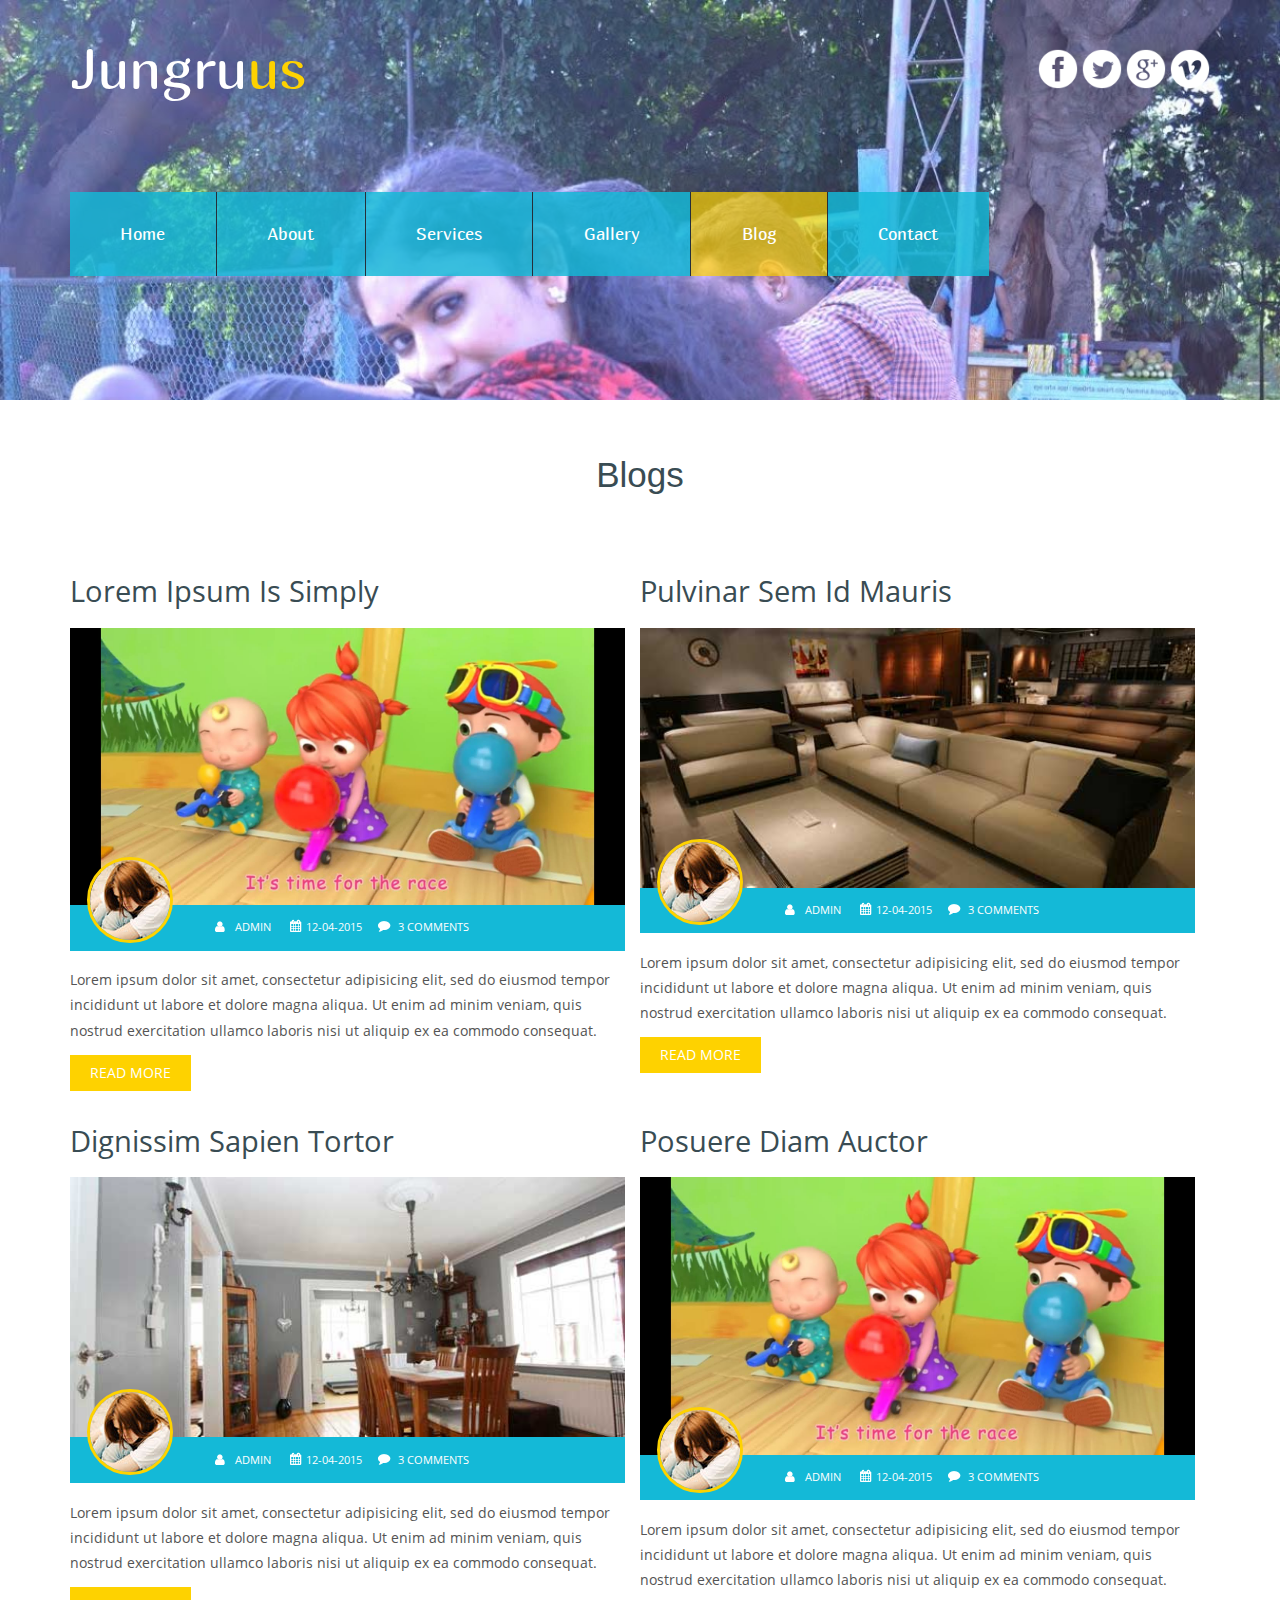
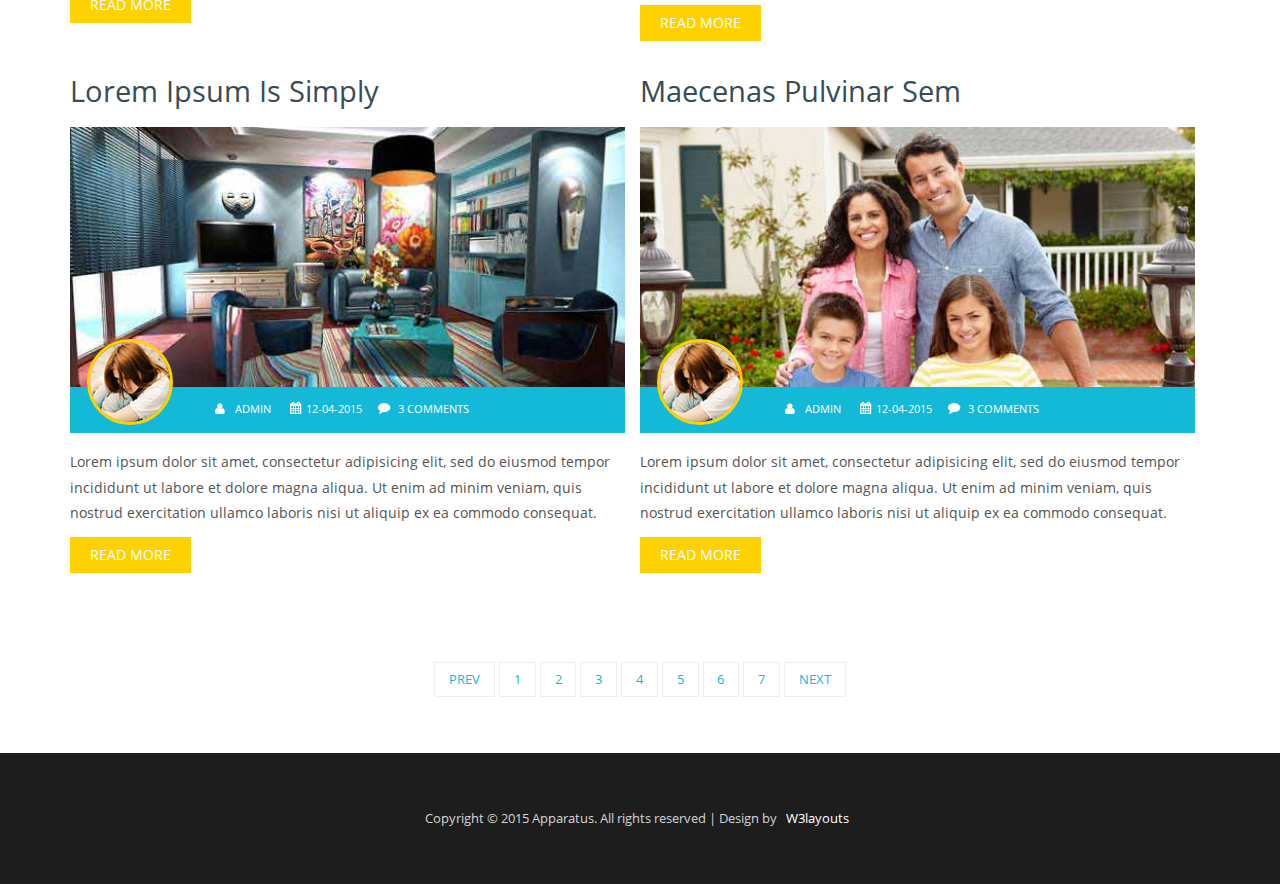
<file: blog.html>
<!--
Au<!--
Author: W3layouts
Author URL: http://w3layouts.com
License: Creative Commons Attribution 3.0 Unported
License URL: http://creativecommons.org/licenses/by/3.0/
-->
<!DOCTYPE HTML>
<html>
<head>
<title>Apparatus a Interior and Furniture Category Flat Bootstarp Resposive Website Template | Blog :: w3layouts</title>
<link href="css/bootstrap.css" rel="stylesheet" type="text/css" media="all">
<link href="css/style.css" rel="stylesheet" type="text/css" media="all" />
<meta name="viewport" content="width=device-width, initial-scale=1">
<meta http-equiv="Content-Type" content="text/html; charset=utf-8" />
<meta name="keywords" content="Apparatus Responsive web template, Bootstrap Web Templates, Flat Web Templates, Andriod Compatible web template, 
Smartphone Compatible web template, free webdesigns for Nokia, Samsung, LG, SonyErricsson, Motorola web design" />
<script type="application/x-javascript"> addEventListener("load", function() { setTimeout(hideURLbar, 0); }, false); function hideURLbar(){ window.scrollTo(0,1); } </script>
<script src="js/jquery-1.11.1.min.js"></script>
<!---- start-smoth-scrolling---->
<script type="text/javascript" src="js/move-top.js"></script>
<script type="text/javascript" src="js/easing.js"></script>
 <script type="text/javascript">
		jQuery(document).ready(function($) {
			$(".scroll").click(function(event){		
				event.preventDefault();
				$('html,body').animate({scrollTop:$(this.hash).offset().top},1200);
			});
		});
	</script>
<!---End-smoth-scrolling---->
 
</head>
<body>
<!----header-banner--->
		<div class="header head-top">
			<div class="container">
				<div class="header-top">
					<div class="logo">
						<a href="index.html">Jungru<span>us</span></a>
					</div>
						<div class="social-icons">
							<a href="#"><i class="icon1"></i></a>
								<a href="#"><i class="icon2"></i></a>
										<a href="#"><i class="icon3"></i></a>
												<a href="#"><i class="icon4"></i></a>
						</div>	
							<div class="clearfix"></div>
				</div>
				<div class="top-menu">
					<span class="menu"><img src="images/menu.png" alt=""/>  </span>
						<ul>
							<li><a href="index.html">home</a></li>
								<li><a href="about.html">about</a></li>
									<li><a href="services.html">services</a></li>
										<li><a href="gallery.html">gallery</a></li>
											<li><a href="blog.html" class="active">blog</a></li>
												<li><a href="contact.html">Contact</a></li>
												<!-- script for menu -->
							<script>
							 $("span.menu").click(function(){
							 $(".top-menu ul").slideToggle("slow" , function(){
							 });
							 });
							 </script>
							<!-- //script for menu -->

												<div class="clearfix"></div>
					</ul>
				</div>
			</div>
		</div>
	<div class="blog-section">
	  <div class="container">
			<h3>blogs</h3>
	       <div class="blog-top">
			  <div class="col-md-6 grid_3">
					<h4><a href="single.html">Lorem Ipsum is simply</a></h4>
					<a href="single.html"><img src="images/b1.jpg" class="img-responsive" alt=""/></a>
					<div class="blog-poast-admin">
						<a href="#"><img src="images/b_small.jpg" class="img-responsive" title="admin" alt=""/></a>
					</div>
					<div class="blog-poast-info">
						<ul>
							<li><i class="admin"> </i><a class="admin" href="#"><span> </span> Admin </a></li>
							<li><i class="date"> </i><span> </span>12-04-2015</li>
							<li><i class="comment"> </i><a class="p-blog" href="#"><span> </span>3 Comments </a></li>
						</ul>
				    </div>
					<p>Lorem ipsum dolor sit amet, consectetur adipisicing elit, sed do eiusmod tempor incididunt ut labore et dolore magna aliqua. Ut enim ad minim veniam, quis nostrud exercitation ullamco laboris nisi ut aliquip ex ea commodo consequat.</p>
					<div class="button"><a class="read trd" href="single.html">Read More</a></div>
				</div>
				<div class="col-md-6 grid_3">
					<h4><a href="single.html">Pulvinar sem id mauris</a></h4>
					<a href="single.html"><img src="images/b2.jpg" class="img-responsive" alt=""/></a>
					<div class="blog-poast-admin">
						<a href="#"><img src="images/b_small.jpg" class="img-responsive" title="admin" alt=""/></a>
					</div>
					<div class="blog-poast-info">
						<ul>
							<li><i class="admin"> </i><a class="admin" href="#"><span> </span> Admin </a></li>
							<li><i class="date"> </i><span> </span>12-04-2015</li>
							<li><i class="comment"> </i><a class="p-blog" href="#"><span> </span>3 Comments </a></li>
						</ul>
				    </div>
					<p>Lorem ipsum dolor sit amet, consectetur adipisicing elit, sed do eiusmod tempor incididunt ut labore et dolore magna aliqua. Ut enim ad minim veniam, quis nostrud exercitation ullamco laboris nisi ut aliquip ex ea commodo consequat.</p>
					<div class="button"><a class="read trd" href="single.html">Read More</a></div>
				</div>
				<div class="clearfix"></div>
			  </div>
			 
			  <div class="blog-top two">
			  <div class="col-md-6 grid_3">
					<h4><a href="single.html">Dignissim sapien tortor</a></h4>
					<a href="single.html"><img src="images/b3.jpg" class="img-responsive" alt=""/></a>
					<div class="blog-poast-admin">
						<a href="#"><img src="images/b_small.jpg" class="img-responsive" title="admin" alt=""/></a>
					</div>
					<div class="blog-poast-info">
						<ul>
							<li><i class="admin"> </i><a class="admin" href="#"><span> </span> Admin </a></li>
							<li><i class="date"> </i><span> </span>12-04-2015</li>
							<li><i class="comment"> </i><a class="p-blog" href="#"><span> </span>3 Comments </a></li>
						</ul>
				    </div>
					<p>Lorem ipsum dolor sit amet, consectetur adipisicing elit, sed do eiusmod tempor incididunt ut labore et dolore magna aliqua. Ut enim ad minim veniam, quis nostrud exercitation ullamco laboris nisi ut aliquip ex ea commodo consequat.</p>
					<div class="button"><a class="read trd" href="single.html">Read More</a></div>
				</div>
				<div class="col-md-6 grid_3">
					<h4><a href="single.html">Posuere diam auctor</a></h4>
					<a href="single.html"><img src="images/b1.jpg" class="img-responsive" alt=""/></a>
					<div class="blog-poast-admin">
						<a href="#"><img src="images/b_small.jpg" class="img-responsive" title="admin" alt=""/></a>
					</div>
					<div class="blog-poast-info">
						<ul>
							<li><i class="admin"> </i><a class="admin" href="#"><span> </span> Admin </a></li>
							<li><i class="date"> </i><span> </span>12-04-2015</li>
							<li><i class="comment"> </i><a class="p-blog" href="#"><span> </span>3 Comments  </a></li>
						</ul>
				    </div>
					<p>Lorem ipsum dolor sit amet, consectetur adipisicing elit, sed do eiusmod tempor incididunt ut labore et dolore magna aliqua. Ut enim ad minim veniam, quis nostrud exercitation ullamco laboris nisi ut aliquip ex ea commodo consequat.</p>
					<div class="button"><a class="read trd" href="single.html">Read More</a></div>
				</div>
				<div class="clearfix"></div>
			  </div>
			  <div class="blog-bottom">
			  <div class="col-md-6 grid_3">
					<h4><a href="single.html">Lorem Ipsum is simply</a></h4>
					<a href="single.html"><img src="images/b4.jpg" class="img-responsive" alt=""/></a>
					<div class="blog-poast-admin">
						<a href="#"><img src="images/b_small.jpg" class="img-responsive" title="admin" alt=""/></a>
					</div>
					<div class="blog-poast-info">
						<ul>
							<li><i class="admin"> </i><a class="admin" href="#"><span> </span> Admin </a></li>
							<li><i class="date"> </i><span> </span>12-04-2015</li>
							<li><i class="comment"> </i><a class="p-blog" href="#"><span> </span>3 Comments </a></li>
						</ul>
				    </div>
					<p>Lorem ipsum dolor sit amet, consectetur adipisicing elit, sed do eiusmod tempor incididunt ut labore et dolore magna aliqua. Ut enim ad minim veniam, quis nostrud exercitation ullamco laboris nisi ut aliquip ex ea commodo consequat.</p>
					<div class="button"><a class="read trd" href="single.html">Read More</a></div>
				</div>
				<div class="col-md-6 grid_3">
					<h4><a href="single.html">Maecenas pulvinar sem</a></h4>
					<a href="single.html"><img src="images/b5.jpg" class="img-responsive" alt=""/></a>
					<div class="blog-poast-admin">
						<a href="#"><img src="images/b_small.jpg" class="img-responsive" title="admin" alt=""/></a>
					</div>
					<div class="blog-poast-info">
						<ul>
							<li><i class="admin"> </i><a class="admin" href="#"><span> </span> Admin </a></li>
							<li><i class="date"> </i><span> </span>12-04-2015</li>
							<li><i class="comment"> </i><a class="p-blog" href="#"><span> </span>3 Comments </a></li>
						</ul>
				    </div>
					<p>Lorem ipsum dolor sit amet, consectetur adipisicing elit, sed do eiusmod tempor incididunt ut labore et dolore magna aliqua. Ut enim ad minim veniam, quis nostrud exercitation ullamco laboris nisi ut aliquip ex ea commodo consequat.</p>
					<div class="button"><a class="read trd" href="single.html">Read More</a></div>
				</div>
				<div class="clearfix"></div>
			  </div>
			<!--start-blog-pagenate-->
				<div class="blog-pagenat">
					<ul>
						<li><a class="frist" href="#">Prev</a></li>
						<li><a href="#">1</a></li>
						<li><a href="#">2</a></li>
						<li><a href="#">3</a></li>
						<li><a href="#">4</a></li>
						<li><a href="#">5</a></li>
						<li><a href="#">6</a></li>
						<li><a href="#">7</a></li>
						<li><a class="last" href="#">Next</a></li>
						<div class="clearfix"> </div>
					</ul>
				</div>
			<!--//End-blog-pagenate-->
		</div>
	</div>
		<div class="footer-section">
						<div class="container">
							<div class="footer-top">
						<p>Copyright &copy; 2015 <span>Apparatus.</span> All rights reserved | Design by <a href="http://w3layouts.com">W3layouts</a></p>
									</div>
							<script type="text/javascript">
						$(document).ready(function() {
							/*
							var defaults = {
					  			containerID: 'toTop', // fading element id
								containerHoverID: 'toTopHover', // fading element hover id
								scrollSpeed: 1200,
								easingType: 'linear' 
					 		};
							*/
							
							$().UItoTop({ easingType: 'easeOutQuart' });
							
						});
					</script>
				<a href="#" id="toTop" style="display: block;"> <span id="toTopHover" style="opacity: 1;"> </span></a>
				</div>
			</div>

</body>
</html>
</file>
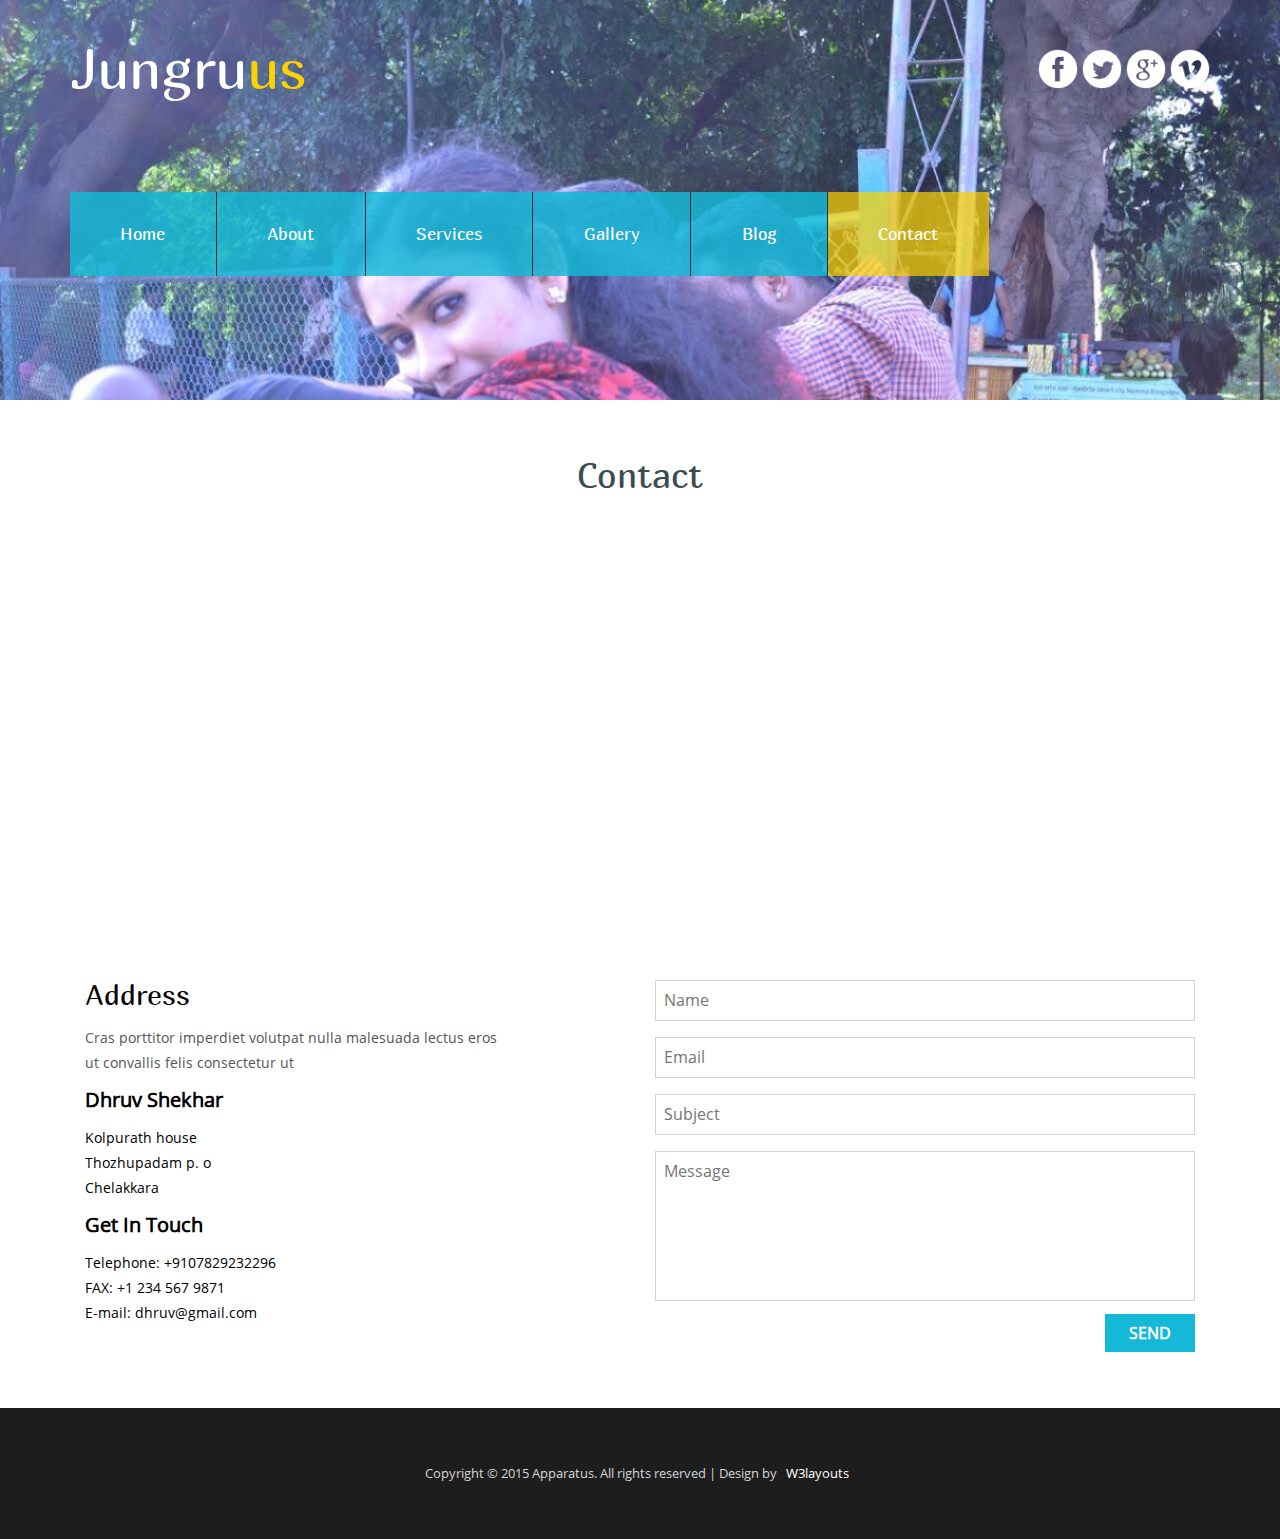
<file: contact.html>
<!--
Au<!--
Author: W3layouts
Author URL: http://w3layouts.com
License: Creative Commons Attribution 3.0 Unported
License URL: http://creativecommons.org/licenses/by/3.0/
-->
<!DOCTYPE HTML>
<html>
<head>
<title>Apparatus a Interior and Furniture Category Flat Bootstarp Resposive Website Template | Contact :: w3layouts</title>
<link href="css/bootstrap.css" rel="stylesheet" type="text/css" media="all">
<link href="css/style.css" rel="stylesheet" type="text/css" media="all" />
<meta name="viewport" content="width=device-width, initial-scale=1">
<meta http-equiv="Content-Type" content="text/html; charset=utf-8" />
<meta name="keywords" content="Apparatus Responsive web template, Bootstrap Web Templates, Flat Web Templates, Andriod Compatible web template, 
Smartphone Compatible web template, free webdesigns for Nokia, Samsung, LG, SonyErricsson, Motorola web design" />
<script type="application/x-javascript"> addEventListener("load", function() { setTimeout(hideURLbar, 0); }, false); function hideURLbar(){ window.scrollTo(0,1); } </script>
<script src="js/jquery-1.11.1.min.js"></script>
<!---- start-smoth-scrolling---->
<script type="text/javascript" src="js/move-top.js"></script>
<script type="text/javascript" src="js/easing.js"></script>
 <script type="text/javascript">
		jQuery(document).ready(function($) {
			$(".scroll").click(function(event){		
				event.preventDefault();
				$('html,body').animate({scrollTop:$(this.hash).offset().top},1200);
			});
		});
	</script>
<!---End-smoth-scrolling---->
 
</head>
<body>
<!----header-banner--->
		<div class="header head-top">
			<div class="container">
				<div class="header-top">
					<div class="logo">
						<a href="index.html">Jungru<span>us</span></a>
					</div>
						<div class="social-icons">
							<a href="#"><i class="icon1"></i></a>
								<a href="#"><i class="icon2"></i></a>
										<a href="#"><i class="icon3"></i></a>
												<a href="#"><i class="icon4"></i></a>
						</div>	
							<div class="clearfix"></div>
				</div>
				<div class="top-menu">
					<span class="menu"><img src="images/menu.png" alt=""/>  </span>
						<ul>
							<li><a href="index.html">home</a></li>
								<li><a href="about.html">about</a></li>
									<li><a href="services.html">services</a></li>
										<li><a href="gallery.html">gallery</a></li>
											<li><a href="blog.html">blog</a></li>
												<li><a href="contact.html" class="active">Contact</a></li>
												<!-- script for menu -->
							<script>
							 $("span.menu").click(function(){
							 $(".top-menu ul").slideToggle("slow" , function(){
							 });
							 });
							 </script>
							<!-- //script for menu -->

												<div class="clearfix"></div>
					</ul>
				</div>
			</div>
		</div>
			 <!-- mail -->
	<div class="mail">
		<!-- container -->
		<div class="container">
		<h3>contact</h3>
			<div class="map footer-middle">
				<iframe src="https://www.google.com/maps/embed?pb=!1m18!1m12!1m3!1d6139400.007323361!2d12.573610799999999!3d41.292460049999995!2m3!1f0!2f0!3f0!3m2!1i1024!2i768!4f13.1!3m3!1m2!1s0x12d4fe82448dd203%3A0xe22cf55c24635e6f!2sItaly!5e0!3m2!1sen!2sin!4v1432959759826" frameborder="0" style="border:0"></iframe>
			</div>
			<div class="mail-grids">
				<div class="col-md-6 mail-grid-left">
					<h3>Address</h3>
					<h5>Cras porttitor imperdiet volutpat nulla malesuada lectus eros <span>ut convallis felis consectetur ut </span></h5>
					<h4>Dhruv Shekhar</h4>
					<p>Kolpurath house
						<span>Thozhupadam p. o</span>
						Chelakkara
					</p>
					<h4>Get In Touch</h4>
					<p>Telephone: +9107829232296
						<span>FAX: +1 234 567 9871</span>
						E-mail: <a href="#">dhruv@gmail.com</a>
					</p>
				</div>
				<div class="col-md-6 contact-form">
					<form>
						<input type="text" placeholder="Name" required="">
						<input type="text" placeholder="Email" required="">
						<input type="text" placeholder="Subject" required="">
						<textarea placeholder="Message" required=""></textarea>
						<input type="submit" value="SEND">
					</form>
				</div>
				<div class="clearfix"> </div>
			</div>
		</div>
		<!-- //container -->
	</div>
	<!-- //mail -->


		<div class="footer-section">
						<div class="container">
							<div class="footer-top">
						<p>Copyright &copy; 2015 <span>Apparatus.</span> All rights reserved | Design by <a href="http://w3layouts.com">W3layouts</a></p>
									</div>
							<script type="text/javascript">
						$(document).ready(function() {
							/*
							var defaults = {
					  			containerID: 'toTop', // fading element id
								containerHoverID: 'toTopHover', // fading element hover id
								scrollSpeed: 1200,
								easingType: 'linear' 
					 		};
							*/
							
							$().UItoTop({ easingType: 'easeOutQuart' });
							
						});
					</script>
				<a href="#" id="toTop" style="display: block;"> <span id="toTopHover" style="opacity: 1;"> </span></a>
				</div>
			</div>

</body>
</html>
</file>
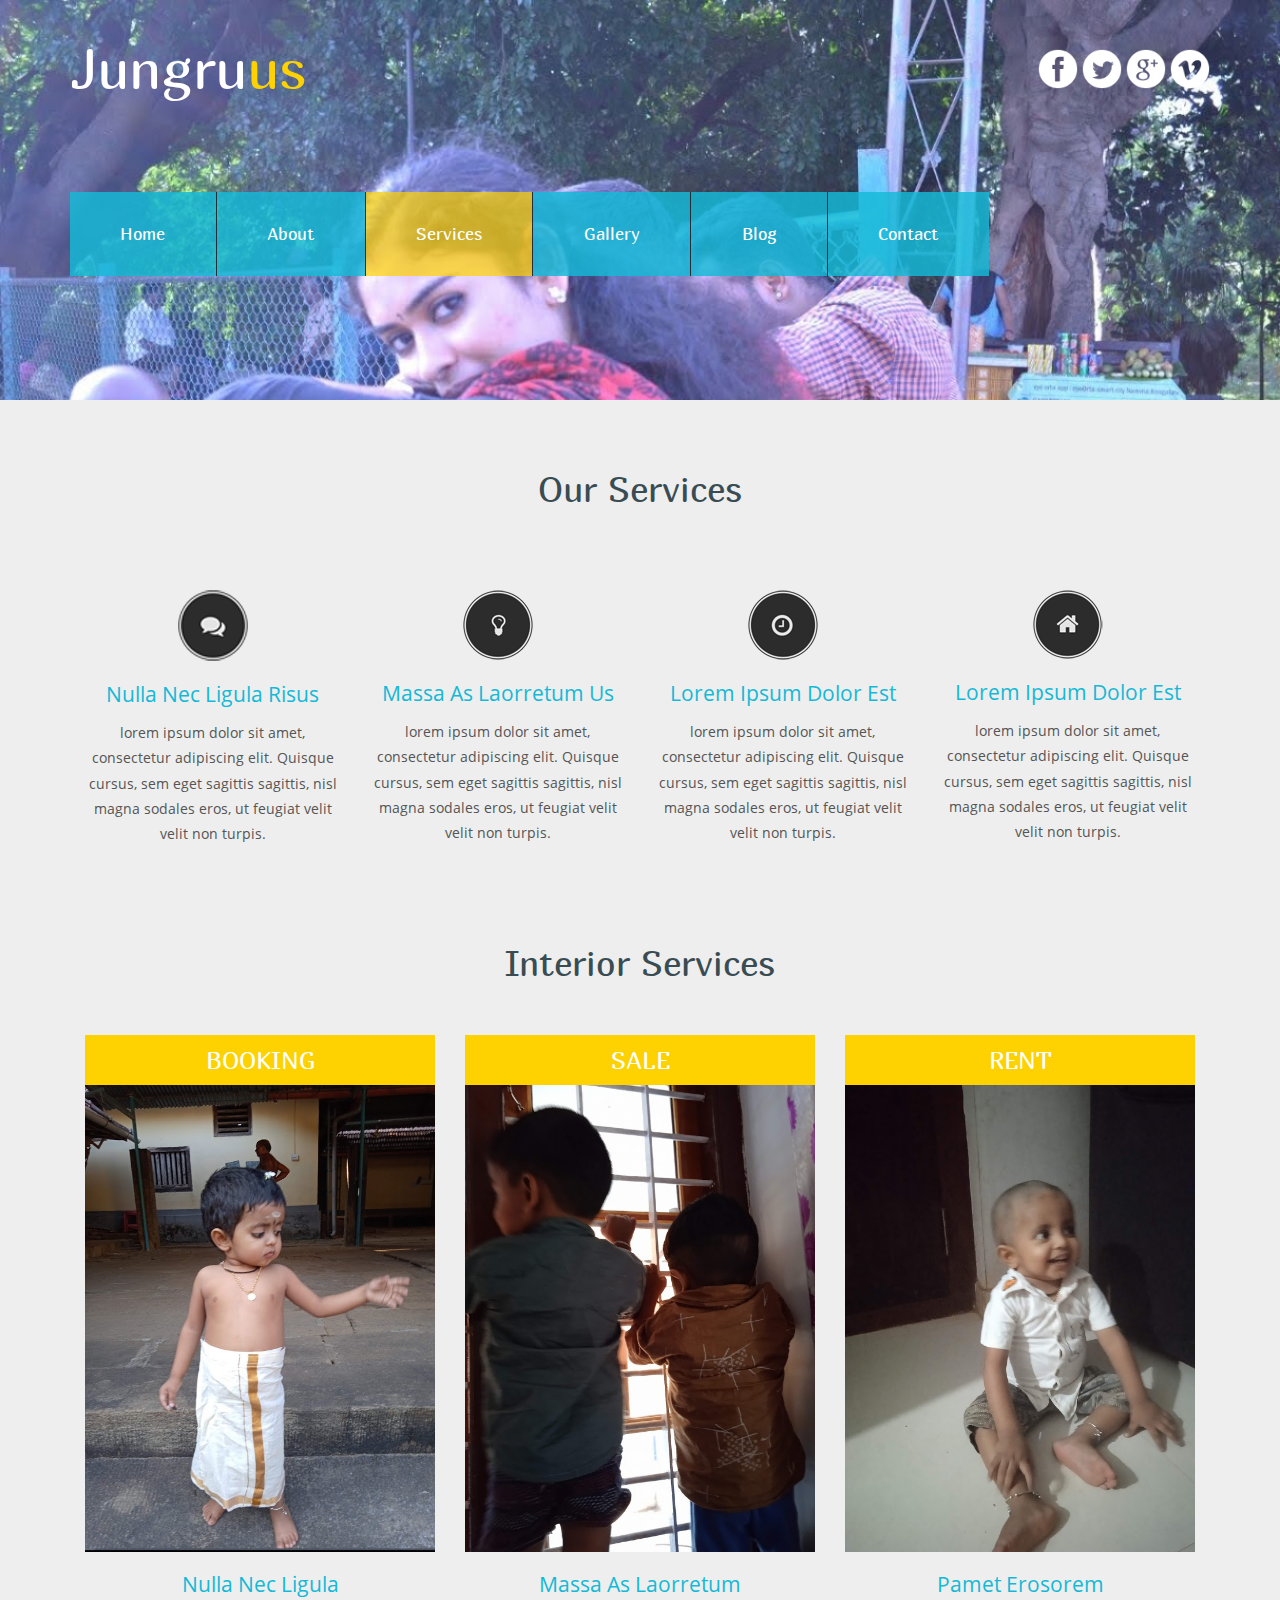
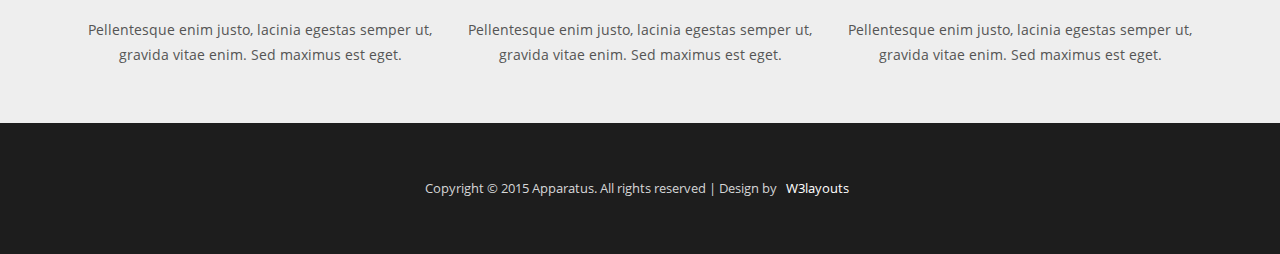
<file: services.html>
<!--
Au<!--
Author: W3layouts
Author URL: http://w3layouts.com
License: Creative Commons Attribution 3.0 Unported
License URL: http://creativecommons.org/licenses/by/3.0/
-->
<!DOCTYPE HTML>
<html>
<head>
<title>Apparatus a Interior and Furniture Category Flat Bootstarp Resposive Website Template | Services :: w3layouts</title>
<link href="css/bootstrap.css" rel="stylesheet" type="text/css" media="all">
<link href="css/style.css" rel="stylesheet" type="text/css" media="all" />
<meta name="viewport" content="width=device-width, initial-scale=1">
<meta http-equiv="Content-Type" content="text/html; charset=utf-8" />
<meta name="keywords" content="Apparatus Responsive web template, Bootstrap Web Templates, Flat Web Templates, Andriod Compatible web template, 
Smartphone Compatible web template, free webdesigns for Nokia, Samsung, LG, SonyErricsson, Motorola web design" />
<script type="application/x-javascript"> addEventListener("load", function() { setTimeout(hideURLbar, 0); }, false); function hideURLbar(){ window.scrollTo(0,1); } </script>
<script src="js/jquery-1.11.1.min.js"></script>
<!---- start-smoth-scrolling---->
<script type="text/javascript" src="js/move-top.js"></script>
<script type="text/javascript" src="js/easing.js"></script>
 <script type="text/javascript">
		jQuery(document).ready(function($) {
			$(".scroll").click(function(event){		
				event.preventDefault();
				$('html,body').animate({scrollTop:$(this.hash).offset().top},1200);
			});
		});
	</script>
<!---End-smoth-scrolling---->
 
</head>
<body>
<!----header-banner--->
		<div class="header head-top">
			<div class="container">
				<div class="header-top">
					<div class="logo">
						<a href="index.html">Jungru<span>us</span></a>
					</div>
						<div class="social-icons">
							<a href="#"><i class="icon1"></i></a>
								<a href="#"><i class="icon2"></i></a>
										<a href="#"><i class="icon3"></i></a>
												<a href="#"><i class="icon4"></i></a>
						</div>	
							<div class="clearfix"></div>
				</div>
				<div class="top-menu">
					<span class="menu"><img src="images/menu.png" alt=""/>  </span>
						<ul>
							<li><a href="index.html">home</a></li>
								<li><a href="about.html">about</a></li>
									<li><a href="services.html" class="active">services</a></li>
										<li><a href="gallery.html">gallery</a></li>
											<li><a href="blog.html">blog</a></li>
												<li><a href="contact.html">Contact</a></li>
												<!-- script for menu -->
							<script>
							 $("span.menu").click(function(){
							 $(".top-menu ul").slideToggle("slow" , function(){
							 });
							 });
							 </script>
							<!-- //script for menu -->

												<div class="clearfix"></div>
					</ul>
				</div>
				
			</div>
		</div>
		<div class="services-section1">
			<div class="container">
				<h3>our services</h3>
					<div class="services-grids">
						<div class="col-md-3 services-grid">
							<img src="images/icon1.png" class="img-responsive" alt="">
								<h4>nulla nec ligula risus</h4>
									<p>lorem ipsum dolor sit amet, consectetur adipiscing elit. Quisque cursus, sem eget sagittis sagittis, nisl magna sodales eros, ut feugiat velit velit non turpis.</p>
					</div>
						<div class="col-md-3 services-grid">
							<img src="images/icon2.png" class="img-responsive" alt="">
									<h4>massa as laorretum us</h4>
										<p>lorem ipsum dolor sit amet, consectetur adipiscing elit. Quisque cursus, sem eget sagittis sagittis, nisl magna sodales eros, ut feugiat velit velit non turpis.</p>
	
						</div>
							<div class="col-md-3 services-grid">
								<img src="images/icon3.png" class="img-responsive" alt="">
								<h4>lorem ipsum dolor est </h4>
								<p>lorem ipsum dolor sit amet, consectetur adipiscing elit. Quisque cursus, sem eget sagittis sagittis, nisl magna sodales eros, ut feugiat velit velit non turpis.</p>
									</div>
							<div class="col-md-3 services-grid">
									<img src="images/icon4.png" class="img-responsive" alt="">
									<h4>lorem ipsum dolor est </h4>
									<p>lorem ipsum dolor sit amet, consectetur adipiscing elit. Quisque cursus, sem eget sagittis sagittis, nisl magna sodales eros, ut feugiat velit velit non turpis.</p>
									</div>
									<div class="clearfix"></div>
						</div>
					</div>
				</div>
			<div class="service-section">
				<div class="container">
					<h3>Interior Services</h3>
						<div class="service-grids">
							<div class="service-grid1">
							<div class="col-md-4 service-grid">
								<h4>booking</h4>
								<img src="images/p16.jpg" class="img-responsive" alt="" />
									<h5>Nulla Nec Ligula </h5>
									<p>Pellentesque enim justo, lacinia egestas semper ut, gravida vitae enim. Sed maximus est eget.</p>
					
					</div>
						<div class="col-md-4 service-grid">
							<h4>sale</h4>
							<img src="images/p17.jpg" class="img-responsive" alt="" />
								<h5>Massa As Laorretum</h5>
								<p>Pellentesque enim justo, lacinia egestas semper ut, gravida vitae enim. Sed maximus est eget.</p>
						</div>
					<div class="col-md-4 service-grid">
						<h4>rent</h4>
						<img src="images/p18.jpg" class="img-responsive" alt="" />
							<h5>Pamet Erosorem</h5>
							<p>Pellentesque enim justo, lacinia egestas semper ut, gravida vitae enim. Sed maximus est eget.</p>
				</div>
					<div class="clearfix"> </div>
					</div>
					</div>
			</div>
		</div>
				<div class="footer-section">
						<div class="container">
							<div class="footer-top">
						<p>Copyright &copy; 2015 <span>Apparatus.</span> All rights reserved | Design by <a href="http://w3layouts.com">W3layouts</a></p>
									</div>
							<script type="text/javascript">
						$(document).ready(function() {
							/*
							var defaults = {
					  			containerID: 'toTop', // fading element id
								containerHoverID: 'toTopHover', // fading element hover id
								scrollSpeed: 1200,
								easingType: 'linear' 
					 		};
							*/
							
							$().UItoTop({ easingType: 'easeOutQuart' });
							
						});
					</script>
				<a href="#" id="toTop" style="display: block;"> <span id="toTopHover" style="opacity: 1;"> </span></a>
				</div>
			</div>

</body>
</html>
</file>
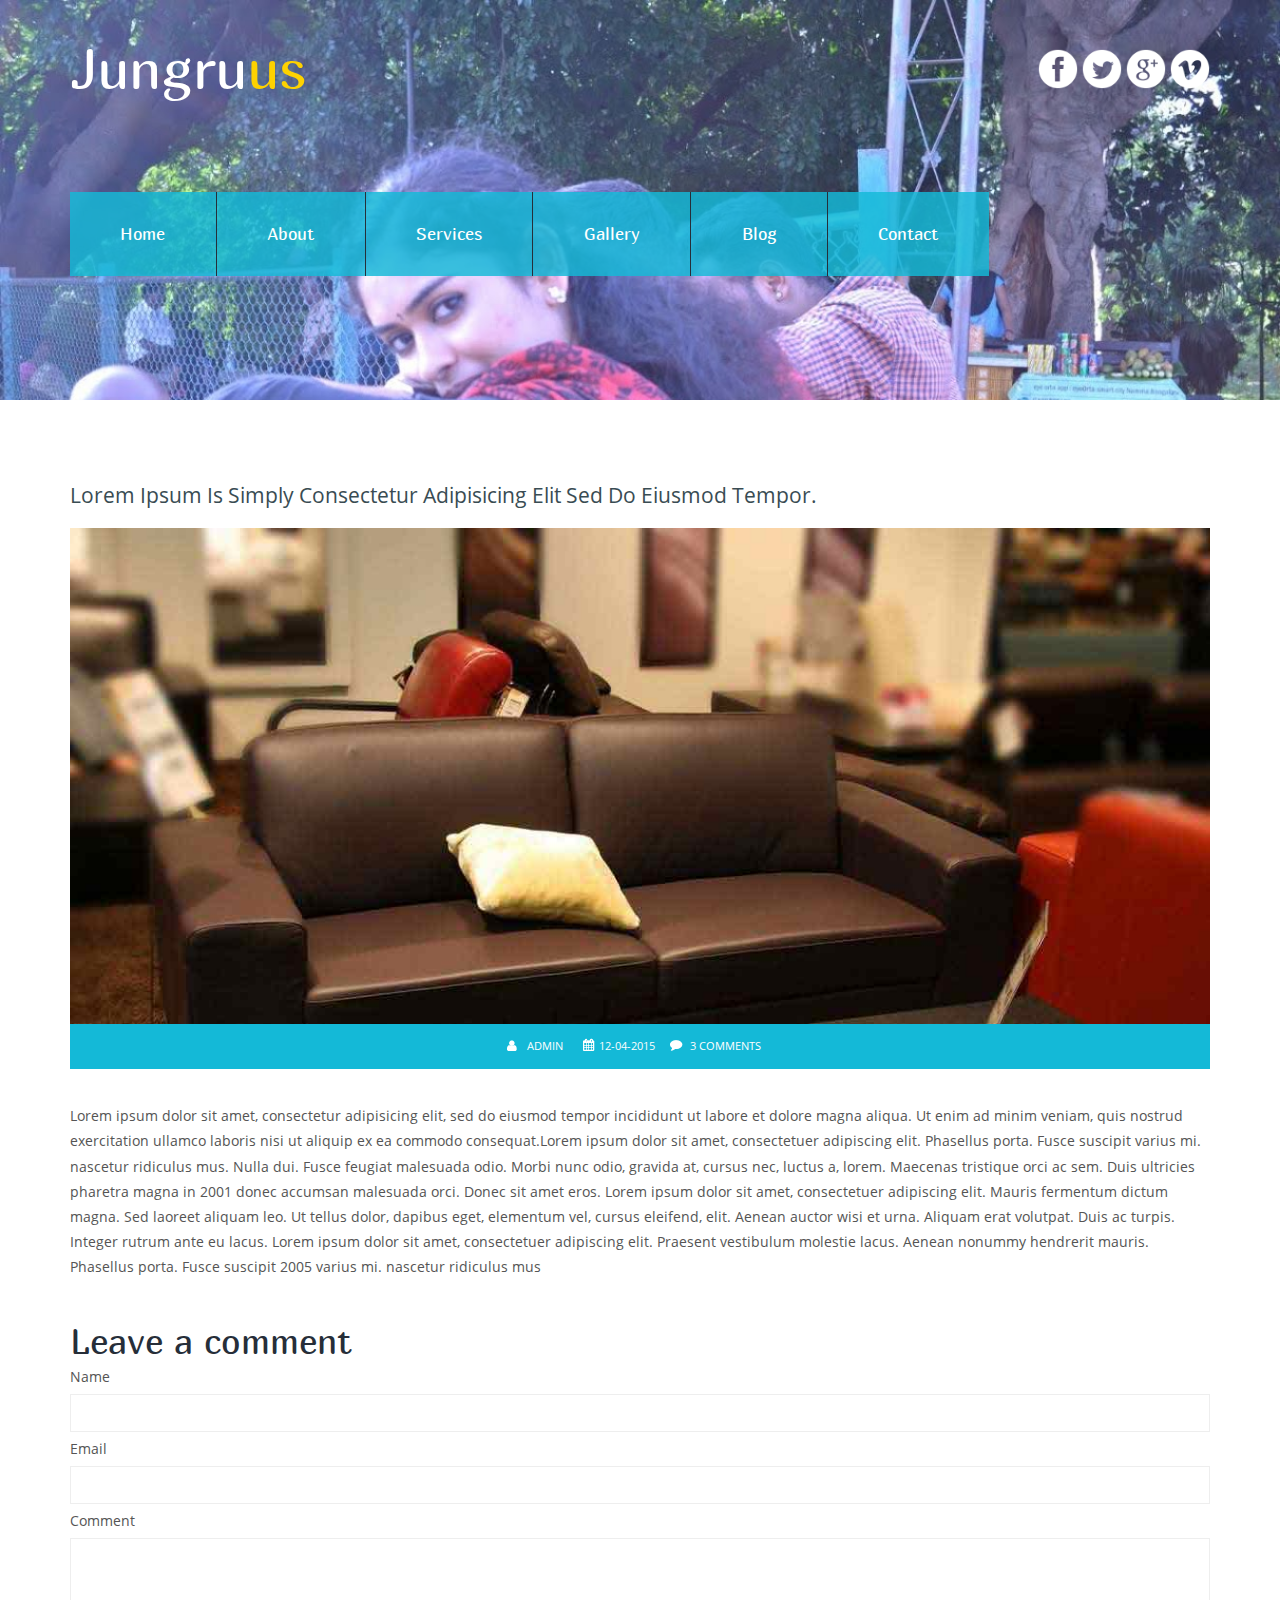
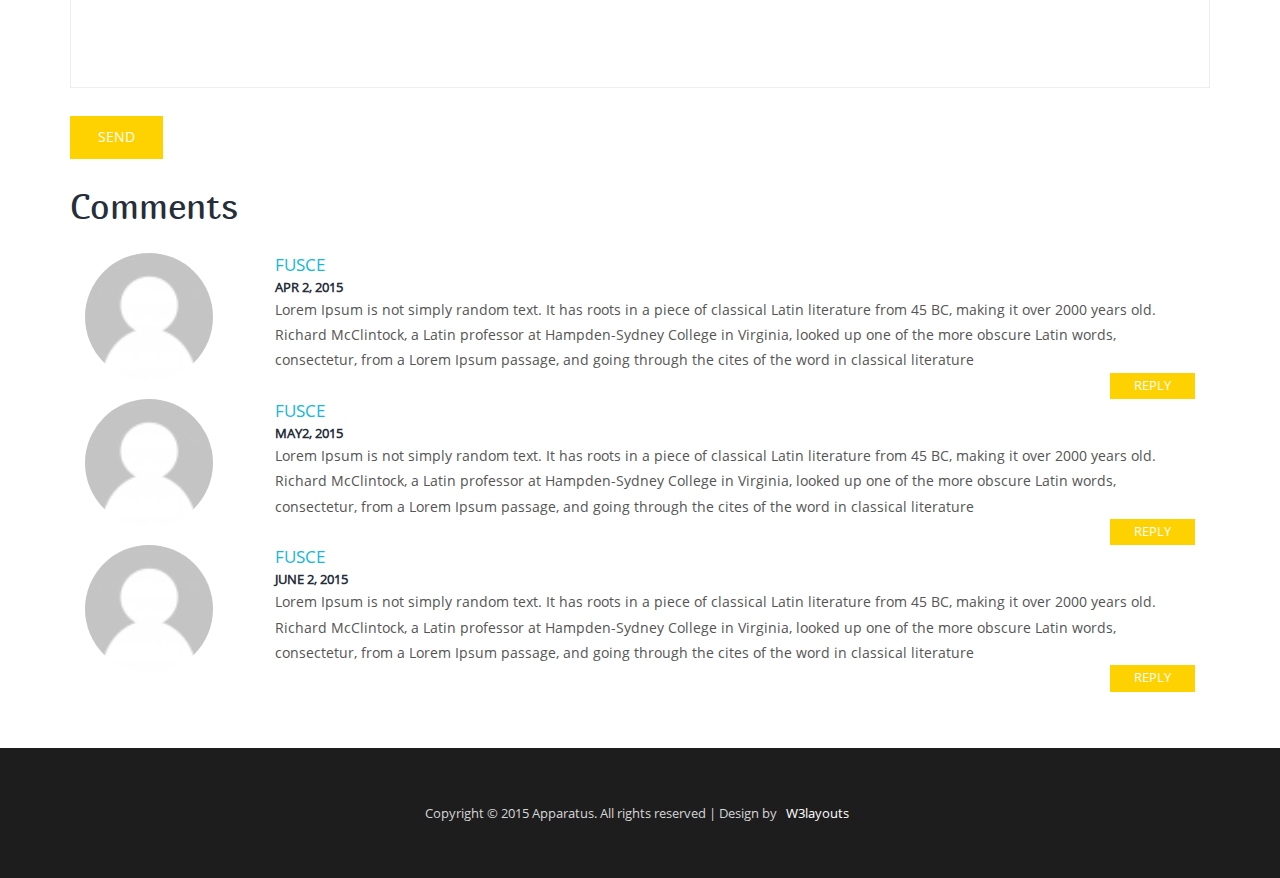
<file: single.html>
<!--
Author: W3layouts
Author URL: http://w3layouts.com
License: Creative Commons Attribution 3.0 Unported
License URL: http://creativecommons.org/licenses/by/3.0/
-->
<!DOCTYPE HTML>
<html>
<head>
<title>Apparatus a Interior and Furniture Category Flat Bootstarp Resposive Website Template | Single :: w3layouts</title>
<link href="css/bootstrap.css" rel="stylesheet" type="text/css" media="all">
<link href="css/style.css" rel="stylesheet" type="text/css" media="all" />
<meta name="viewport" content="width=device-width, initial-scale=1">
<meta http-equiv="Content-Type" content="text/html; charset=utf-8" />
<meta name="keywords" content="Apparatus Responsive web template, Bootstrap Web Templates, Flat Web Templates, Andriod Compatible web template, 
Smartphone Compatible web template, free webdesigns for Nokia, Samsung, LG, SonyErricsson, Motorola web design" />
<script type="application/x-javascript"> addEventListener("load", function() { setTimeout(hideURLbar, 0); }, false); function hideURLbar(){ window.scrollTo(0,1); } </script>
<script src="js/jquery-1.11.1.min.js"></script>
<!---- start-smoth-scrolling---->
<script type="text/javascript" src="js/move-top.js"></script>
<script type="text/javascript" src="js/easing.js"></script>
 <script type="text/javascript">
		jQuery(document).ready(function($) {
			$(".scroll").click(function(event){		
				event.preventDefault();
				$('html,body').animate({scrollTop:$(this.hash).offset().top},1200);
			});
		});
	</script>
<!---End-smoth-scrolling---->
 
</head>
<body>
<!----header-banner--->
		<div class="header head-top">
			<div class="container">
				<div class="header-top">
					<div class="logo">
						<a href="index.html">Jungru<span>us</span></a>
					</div>
						<div class="social-icons">
							<a href="#"><i class="icon1"></i></a>
								<a href="#"><i class="icon2"></i></a>
										<a href="#"><i class="icon3"></i></a>
												<a href="#"><i class="icon4"></i></a>
						</div>	
							<div class="clearfix"></div>
				</div>
				<div class="top-menu">
					<span class="menu"><img src="images/menu.png" alt=""/>  </span>
						<ul>
							<li><a href="index.html">home</a></li>
								<li><a href="about.html">about</a></li>
									<li><a href="services.html">services</a></li>
										<li><a href="gallery.html">gallery</a></li>
											<li><a href="blog.html">blog</a></li>
												<li><a href="contact.html">Contact</a></li>
												<!-- script for menu -->
							<script>
							 $("span.menu").click(function(){
							 $(".top-menu ul").slideToggle("slow" , function(){
							 });
							 });
							 </script>
							<!-- //script for menu -->

												<div class="clearfix"></div>
					</ul>
				</div>
			</div>
		</div>
	<!--welcome-->
	<div class="blog-section">
		<div class="container">	
	       <div class="blog-top">
			  <div class="grid_3 two">
					<h4>Lorem Ipsum is simply consectetur adipisicing elit sed do eiusmod tempor.</h4>
					<img src="images/single.jpg" class="img-responsive" alt=""/>
				   <div class="blog-poast-info">
						<ul>
							<li><i class="admin"> </i><a class="admin" href="#"><span> </span> Admin </a></li>
							<li><i class="date"> </i><span> </span>12-04-2015</li>
							<li><i class="comment"> </i><a class="p-blog" href="#"><span> </span>3 Comments</a></li>
						</ul>
				    </div>
					<p>Lorem ipsum dolor sit amet, consectetur adipisicing elit, sed do eiusmod tempor incididunt ut labore et dolore magna aliqua. Ut enim ad minim veniam, quis nostrud exercitation ullamco laboris nisi ut aliquip ex ea commodo consequat.Lorem ipsum dolor sit amet, consectetuer adipiscing elit. Phasellus porta. Fusce suscipit varius mi. nascetur ridiculus mus. Nulla dui. Fusce feugiat malesuada odio. Morbi nunc odio, gravida at, cursus nec, luctus a, lorem. Maecenas tristique orci ac sem. Duis ultricies pharetra magna in 2001 donec accumsan malesuada orci. Donec sit amet eros. Lorem ipsum dolor sit amet, consectetuer adipiscing elit. Mauris fermentum dictum magna. Sed laoreet aliquam leo. Ut tellus dolor, dapibus eget, elementum vel, cursus eleifend, elit. Aenean auctor wisi et urna. Aliquam erat volutpat. Duis ac turpis. Integer rutrum ante eu lacus. Lorem ipsum dolor sit amet, consectetuer adipiscing elit. Praesent vestibulum molestie lacus. Aenean nonummy hendrerit mauris. Phasellus porta. Fusce suscipit 2005 varius mi. nascetur ridiculus mus</p>
				</div>
				<div class="single">
						<div class="leave">
							<h4>Leave a comment</h4>
						</div>
						<form id="commentform">
							 <p class="comment-form-author-name"><label for="author">Name</label>
								<input id="author" name="author" type="text" value="" size="30" aria-required="true">
							 </p>
							 <p class="comment-form-email">
								<label class="email">Email</label>
								<input id="email" name="email" type="text" value="" size="30" aria-required="true">
							 </p>
							 <p class="comment-form-comment">
								<label class="comment">Comment</label>
								<textarea></textarea>
							 </p>
							 <div class="clearfix"></div>
							<p class="form-submit">
							   <input name="submit" type="submit" id="submit" value="Send">
							</p>
							<div class="clearfix"></div>
						   </form>
				 <div class="single_grid2">
					   <h4 class="tz-title-4 tzcolor-blue">
							Comments
						</h4>
						<ul class="list">
						<li>
			            <div class="col-md-2 preview"><a href="#"><img src="images/co.png" class="img-responsive" alt=""></a></div>
			            <div class="col-md-10 data">
			                <div class="title"><a href="#">Fusce</a><br><span class="m_14">APR 2, 2015</span></div>
			                <p>Lorem Ipsum is not simply random text. It has roots in a piece of classical Latin literature from 45 BC, making it over 2000 years old. Richard McClintock, a Latin professor at Hampden-Sydney College in Virginia, looked up one of the more obscure Latin words, consectetur, from a Lorem Ipsum passage, and going through the cites of the word in classical literature</p>
							<h5 class="m_26"> <a href="#">reply</a></h5>
			            </div>
			           <div class="clearfix"></div>
			        </li>
			     	  <li>
			            <div class="col-md-2 preview"><a href="#"><img src="images/co.png" class="img-responsive" alt=""></a></div>
			            <div class="col-md-10 data">
			                <div class="title"><a href="#">Fusce</a><br><span class="m_14">MAY2, 2015</span></div>
			                <p>Lorem Ipsum is not simply random text. It has roots in a piece of classical Latin literature from 45 BC, making it over 2000 years old. Richard McClintock, a Latin professor at Hampden-Sydney College in Virginia, looked up one of the more obscure Latin words, consectetur, from a Lorem Ipsum passage, and going through the cites of the word in classical literature</p>
							<h5 class="m_26"> <a href="#">reply</a></h5>
			            </div>
			           <div class="clearfix"></div>
			        </li>
			        <li>
			            <div class="col-md-2 preview"><a href="#"><img src="images/co.png" class="img-responsive" alt=""></a></div>
			            <div class="col-md-10 data">
			                <div class="title"><a href="#">Fusce</a><br><span class="m_14">JUNE 2, 2015</span></div>
			                <p>Lorem Ipsum is not simply random text. It has roots in a piece of classical Latin literature from 45 BC, making it over 2000 years old. Richard McClintock, a Latin professor at Hampden-Sydney College in Virginia, looked up one of the more obscure Latin words, consectetur, from a Lorem Ipsum passage, and going through the cites of the word in classical literature</p>
							<h5 class="m_26"> <a href="#">reply</a></h5>
			            </div>
			           <div class="clearfix"></div>
			        </li>
			     </ul>
				</div>
			 </div>
		</div>
	</div>
 </div>	
	

		<div class="footer-section">
						<div class="container">
							<div class="footer-top">
						<p>Copyright &copy; 2015 <span>Apparatus.</span> All rights reserved | Design by <a href="http://w3layouts.com">W3layouts</a></p>
									</div>
							<script type="text/javascript">
						$(document).ready(function() {
							/*
							var defaults = {
					  			containerID: 'toTop', // fading element id
								containerHoverID: 'toTopHover', // fading element hover id
								scrollSpeed: 1200,
								easingType: 'linear' 
					 		};
							*/
							
							$().UItoTop({ easingType: 'easeOutQuart' });
							
						});
					</script>
				<a href="#" id="toTop" style="display: block;"> <span id="toTopHover" style="opacity: 1;"> </span></a>
				</div>
			</div>

	
</body>
</html>
</file>
<file: css/style.css>
/*--
Author: W3layouts
Author URL: http://w3layouts.com
License: Creative Commons Attribution 3.0 Unported
License URL: http://creativecommons.org/licenses/by/3.0/
--*/
@font-face {
    font-family: 'Marmelad-Regular';
    src:url(../fonts/Marmelad-Regular.ttf) format('truetype');
}
@font-face {
    font-family: 'OpenSans-Regular';
    src:url(../fonts/OpenSans-Regular.ttf) format('truetype');
}
body a{
    transition:0.5s all;
	-webkit-transition:0.5s all;
	-moz-transition:0.5s all;
	-o-transition:0.5s all;
	-ms-transition:0.5s all;
}
input[type="button"]{
	transition:0.5s all;
	-webkit-transition:0.5s all;
	-moz-transition:0.5s all;
	-o-transition:0.5s all;
	-ms-transition:0.5s all;
}

h1,h2,h3,h4,h5,h6{
	padding:0 0;
	margin:0 0;
}
p{
	padding:0 0;
	margin:0 0;
}
ul{
	padding:0 0;
	margin:0 0;	
}
body{
	padding:0 0;
	margin:0 0; 
	 font-family: 'OpenSans-Regular';
}
.header{
	background:url(../images/banner2.jpg) no-repeat 0px 0px;
	background-size:cover;
	min-height:750px;
  -webkit-background-size: cover;
  -moz-background-size: cover;
  -o-background-size: cover;
  -ms-background-size: cover;
}
.header-top {
    padding: 2em 0 0;
}
.logo  {
	float:left;
}
.logo a {
	font-size: 4em;
    text-decoration: none;
	color: #fff;
	display: block;
	font-family: 'Marmelad-Regular';
	text-transform: capitalize;
}
.logo span {
  color: #fed200;
}
.social-icons i:hover {
  opacity: 0.4;
}
.social-icons {
   float:right;
   margin-top: 1.5em;
}
.social-icons a i{
	width: 40px;
	height: 40px;
	background: url(../images/img-sprite.png) no-repeat 0px 0px;
	display: inline-block;
	  background-size: 400px;
}
.social-icons a i.icon1{
	background-position:0px 0px;
}
.social-icons a i.icon2{
	background-position:-40px 0px;
}
.social-icons a i.icon3{
	background-position:-80px 0px;
}
.social-icons a i.icon4{
	background-position:-120px 0px;
}
span.menu {
  display: none;
}
.top-menu {
  width: 81.14%;
  margin-top: 6em;
}
.top-menu ul li{
	display: inline-block;
    float: left;
	border-right: 1px solid #262e39;
}
.top-menu ul li a{
text-decoration: none;
  color: #fff;
  font-size: 1.2em;
  padding: 1.8em 3em;
  background: rgba(20, 185, 215, 0.83);
  display: block;
  border-left: 1px solid #14B9D7;
  text-transform: capitalize;
    font-family: 'Marmelad-Regular';
}
.top-menu ul li a:nth-child(1) {
	border:none;
}
 .top-menu ul li:nth-child(6) {
  border-right: none;
}

.top-menu ul li a:hover {
  background: rgba(254, 210, 0, 0.7);
  color: #fff;
}
.top-menu ul li a.active {
  background: rgba(254, 210, 0, 0.7);
  color: #fff;
}
.banner-wrap {
	padding-top: 30em;
}
.wmuSlider {
	position: relative;
	overflow: hidden;
}
.wmuSlider .wmuSliderWrapper article img {
	max-width: 100%;
	width: auto;
	height: auto;
	display:block;
}
/* Default Skin */
.banner_center {
	width: 59%;
	position: absolute;
	top: 28%;
	left: 20%;
	text-align: center;

}
.banner_center h1 {
	color: #eee;
    text-transform: capitalize;
	font-size: 3em;
	 font-family: 'Marmelad-Regular';
}
.banner_center p {
	color: #eee;
	font-size: 1.1em;
	margin-top: 2em;
	line-height: 1.8em;
	
}
.wmuSliderPagination {
	z-index: 2;
	position: absolute;
	right: 48%;
	bottom: 6px;
	display:none;
}
.wmuSliderPagination a {
	text-indent: -9999px;
	visibility: visible;
	height: 15px;
	width: 15px;
	display: inline-block;
	border: 3px solid #CCCECE;
	-webkit-border-radius: 50%;
}
.wmuSliderPrev, .wmuSliderNext {
	position: absolute;
	width:50px;
	height:50px;
	text-indent: -9999px;
	background:url(../images/img-sprite.png)no-repeat 0px 0px ;
	top:35%;
	z-index: 2;
	cursor: pointer;
}
.wmuSliderNext {
	background-position:-250px 0px;
	right: 73em;
	top: 360px;
}
.wmuSliderPrev {
	background-position:-200px 0px;
	left: 0em;
	top: 360px;
}
/*----------*/
.biseller-column img{
	margin-bottom:1em;
	width:78%;
}
 #flexiselDemo3 {
	display: none;
}
.nbs-flexisel-container {
	position: relative;
	max-width: 100%;
}
.nbs-flexisel-ul {
	position: relative;
	width: 9999px;
	margin: 0px;
	padding: 0px;
	list-style-type: none;
	text-align: center;
}
.nbs-flexisel-inner {
	overflow: hidden;
	margin: 0 auto;
}
.nbs-flexisel-item {
	float: left;
	margin: 0px 8px;
	padding:0px;
	cursor: pointer;
	position: relative;
	line-height: 0px;
	width:200px !important;
}
.nbs-flexisel-item > img {
	cursor: pointer;
	position: relative;
	margin-top:10px;
	margin-bottom: 10px;
	max-width:250px;
	max-height:500px;
}
.grid-flex{
	margin:10px 0 20px 0;
}
.nbs-flexisel-item > img {
	cursor: pointer;
	positon: relative;
}
.biseller-info {
	margin:1em 0 0 0; 
}
.banner-grid img {
  border-radius: 80px;
  border-radius: 80%;
  -webkit-border-radius: 80%;
  -o-border-radius: 80%;
  -moz-border-radius: 80%;
}
/*** Navigation ***/
.nbs-flexisel-nav-left, .nbs-flexisel-nav-right {
	width:37px;
	height:70px;
	position: absolute;
	cursor: pointer;
	z-index: 100;
	margin-top: 0em;
}
.nbs-flexisel-nav-left {
  right: -3%;
  background: url(../images/icons.png) no-repeat -27px -0px;
}
.nbs-flexisel-nav-right {
 left: -3%;
  background: url(../images/icons.png) no-repeat 1px -0px;
}
/*----------*/
.banner-bottom {
  padding: 5em 0;
    background: #eaedf2;
}
.welcome-top  {
  padding: 4em 0;
  text-align:center;
  background:#eaedf2;
}
.welcome-top  h3{
   color: #262e39;
  font-size: 2.5em;
  font-weight: 400;
font-family: 'Marmelad-Regular';
}
.welcome-top h6 {
   font-size: 1.2em;
  color: #14b9d7;
  line-height: 1.8em;
  margin: 0.6em 0;
    padding: 0 3em;
}
.welcome-top p {
  font-size: 1em;
  color: #999;
  line-height: 1.8em;
}
/* --events-- */
.events {
  padding: 4em 0;
  background:#eaedf2;
}
.twenty{
	width:20%;
	float:left;
	margin-right: 4%;
    background: #fed200;
    text-align: center;
	  padding: 1em;
}
.events h3{
  color: #262e39;
  font-size: 2.5em;
  font-weight: 400;
  font-family: 'Marmelad-Regular';
  text-transform: capitalize;
 }
.sunday{
	width:76%;
	float:left;
	margin-top: 0.5em;
}
.family {
	padding: 2em 0em;
}
.twenty h4{
	font-size:2.5em;
	font-weight:400;
	color: #fff;
	margin:0em;
}
.twenty p{
	font-size:1.2em;
	font-weight:400;
	color:#14b9d7;
	line-height:1.8em;
	  padding-top: 1em;
}
.sunday h5{
	font-size:1.5em;
	font-weight:400;
	color: #14b9d7;
}
.sunday p{
  font-size: 1em;
  font-weight: 400;
  color: #999;
  line-height: 1.8em;
    padding-top: 0.5em;
}
.furniture-girds {
  margin-top: 2em;
}
.fur2 {
  margin-top: 2em;
}
a.mask {
	text-decoration: none;
	overflow: hidden;
	display: block;
}
img.zoom-img:hover {
	-webkit-transform: scale(1.15);
	-webkit-transition-timing-function: ease-out;
	-webkit-transition-duration: 750ms;
	-moz-transform: scale(1.15);
	-moz-transition-timing-function: ease-out;
	-moz-transition-duration: 750ms;
	overflow: hidden;
}
img.zoom-img {
	-webkit-transform: scale(1, 1);
	-webkit-transition-timing-function: ease-out;
	-webkit-transition-duration: 250ms;
	-moz-transform: scale(1, 1);
	-moz-transition-timing-function: ease-out;
	-moz-transition-duration: 250ms;
}
.mask{
	left:180px;
}
/*--team-- */
.team{
  padding: 4em 0 ;
  text-align: center;
  background:#eaedf2;
  }
ul.social-contacts li a img {
  border-radius: 0.3em;
  -o-border-radius: 0.3em;
  -moz-border-radius: 0.3em;
  -webkit-border-radius: 0.3em;
}
.team-top {
   padding: 3em 0 0;
}
.team-grid {
   height:465px;
  overflow: hidden;
  position: relative;
    text-align: center;
}
.team-grid p {
  font-size: 1em;
  font-weight: 400;
  color: #999;
  line-height: 1.8em;
}
.team h3 {
  color: #262e39;
  font-size: 2.5em;
  font-weight: 400;
font-family: 'Marmelad-Regular';
}
.team-grid:hover  ul.social-contacts {
  bottom: 35px;
}
.team-grid h4 {
 color: #14b9d7;
  font-size: 1.5em;
  padding: 0.5em 0 0.2em 0;
  
}
ul.social-contacts li {
  list-style: none;
  display: inline-block;
  margin-right: 6px;
}
ul.social-contacts {
  display: table;
  width: 100%;
  margin: 0 auto;
  position: absolute;
    bottom: -49px;
  -webkit-transition: all 0.4s ease 0s;
  -moz-transition: all 0.4s ease 0s;
  -ms-transition: all 0.4s ease 0s;
  -o-transition: all 0.4s ease 0s;
  transition: all 0.4s ease 0s;
    left: -8px;
}
.about {
  padding: 4em 0;
  background: url(../images/ba1.jpg) no-repeat 0px 0px;
  background-size: cover;
  min-height: 520px;
  -webkit-background-size: cover;
  -moz-background-size: cover;
  -o-background-size: cover;
  -ms-background-size: cover;
}

.about h3 {
  font-size: 2.5em;
  margin-bottom: 1em;
  color: #fff;
  font-weight: 400;
  font-family: 'Marmelad-Regular';
  text-transform: capitalize;
 }
.about h4 {
  font-size: 1.5em;
  margin: 0.5em 0;
  color: #14b9d7;
}
.about p {
  font-size: 1em;
  color: #B2B2B2;
  line-height:1.8em;
}
.footer-section{
	padding:4em 0;
	text-align:center;
	background:rgb(29, 29, 29);
}
.footer-bottom {
	margin-top: 1em;
}
.footer-top p {
	font-size: 13px;
	color: #d5d6d7;
	font-weight: 400;
}
.footer-top  a {
	font-size: 13px;
	color:#fff;
	font-weight: 400;
	text-transform: capitalize;
}
.footer-top a:hover {
	color: #fff;
}
.footer-top a {
	margin: 0 6px 0 6px;
}
#toTop {
	display: none;
	text-decoration: none;
	position: fixed;
	bottom: 10px;
	right: 10px;
	overflow: hidden;
	width: 48px;
	height: 48px;
	border: none;
	text-indent: 100%;
	background: url("../images/to-top2.png") no-repeat 0px 0px;
}
/**about**/
.header.head-top {
  min-height: 400px;
}
.aboutus {
  padding: 4em 0;
}
.aboutus h3 {
    text-transform: capitalize;
  color: #394c53;
  text-align: center;
  font-size: 2.5em;
  font-weight: 400;
 font-family: 'Marmelad-Regular';
  padding-bottom: 1.5em;
 }
.about-grids1 {
  padding: 0;
}
.about-grids1 h4 {
  font-size: 1.5em;
   color:#394c53;
   font-weight:600;
   margin-bottom: 0.5em;
  
}
.about-grids1 p {
  font-size: 1em;
   color: #555;
  line-height:1.8em;
  text-align: left;
}
.about-grid2 iframe {
  width: 100%;
    height: 300px;
}
.service-section {
  text-align: center;
  padding: 2em 0 4em;
  background-color: #eee;
}
.services-section1 h3 {
   text-transform: capitalize;
  color: #394c53;
  text-align: center;
  font-size: 2.5em;
  font-weight: 400;
  font-family: 'Marmelad-Regular';
  padding-bottom: 1.5em;
  
}
.service-grid h4 {
  font-size: 1.7em;
  text-transform: uppercase;
  color: #fff;
  font-weight: 400;
  background:#fed200;
  padding: 0.5em 0;
  font-family: 'Marmelad-Regular';
 }
.service-grid h5 {
  font-size: 1.5em;
  text-transform:capitalize;
  color:#14b9d7;
  padding: 1em 0;
      font-weight: 400;
}
.service-grid p {
  font-size: 1em;
  color: #555;
  line-height: 1.8em;
}
.services-section1 {
  padding:5em 0;
  background: #eee;
}
.services-grids {
  margin-top: 2em;
  text-align: center;
}
.service-section h3 {
  text-transform: capitalize;
  color: #394c53;
  text-align: center;
  font-size: 2.5em;
  font-weight: 400;
  font-family: 'Marmelad-Regular';
  padding-bottom: 1.5em;
}
.services-grid h4 {
  font-size: 1.5em;
    padding: 1em 0 0;
  text-transform: capitalize;
    font-weight: 400;
	color:#14b9d7;
}
 .services-grid p {
 font-size: 1em;
  color: #555;
  padding: 1em 0 0;
  line-height: 1.8em;
}
.services-grid img {
    margin: 0 auto;
} 
.services-grid img:hover {
  transform: rotateY(360deg);
  transition: .5s all;
  -webkit-transition: .5s all;
  -moz-transition: .5s all;
  -o-transition: .5s all;
  -ms-transition: .5s all;
    cursor: pointer;
}
a.button4 {
  font-size: 1.3em;
  padding: 0.5em 0 ;
  text-transform: capitalize;
  text-decoration: none; 
  color: #e3bb4d;;  
}
a.button4:hover{
color:#6bd04e;
}
.mg-image img {
    -webkit-transition: all 1s ease; /* Safari and Chrome */
    -moz-transition: all 1s ease; /* Firefox */
    -o-transition: all 1s ease; /* IE 9 */
    -ms-transition: all 1s ease; /* Opera */
    transition: all 1s ease;
        max-width: 100%;
}
.mg-image:hover img {
    -webkit-transform:scale(1.25); /* Safari and Chrome */
    -moz-transform:scale(1.25); /* Firefox */
    -ms-transform:scale(1.25); /* IE 9 */
    -o-transform:scale(1.25); /* Opera */
     transform:scale(1.25);
}

a.button1 {
  font-size: 1em;
  padding: 0.5em 1em;
  text-decoration: none;
  text-transform: uppercase;
  background: #394c53;
  border: none;
  color: #fff;
}
a.button1:hover {
  background: #459e18;
}

.gallery {
	padding: 4em 0;
}
.gallery h3{
 text-transform: capitalize;
  color: #394c53;
  text-align: center;
  font-size: 2.5em;
  font-weight: 400;
  font-family: 'Marmelad-Regular';
  padding-bottom: 1.5em;
}
.work-grid{
	position:relative;
	padding:0 0.5em 1em;
}
.rotate:hover  i{
	transform: rotateY(360deg);
	-webkit-transform: rotateY(360deg);
	-moz-transform: rotateY(360deg);
	-o-transform: rotateY(360deg);
	-webkit-transition: 0.8s;
	-moz-transition: 0.8s;
	-o-transition: 0.8s;
	transition: 0.8s;
}
.rotate i{
background: url(../images/se.png) no-repeat 0px;
  width: 51px;
  height: 51px;
  display: block;
  margin: 8em 0 0 11em;
}
.rotate{
  position: absolute;
  top: 0;
  background: rgba(254, 210, 0, 0.44);
  width: 96.5%;
  height: 95.5%;
  display: none;
  text-align: center;
}
.work-grid:hover .rotate{
	display:block;
}
/*--/gallery-page--*/
//*--blog--*//
.grid_3{
	position:relative;
}
.blog-poast-admin {
	position: absolute;
	  bottom: 10em;
	left: 1.2em;
}
.blog-poast-admin img {
  border-radius: 30em;
  -webkit-border-radius: 30em;
  -moz-border-radius: 30em;
  -o-border-radius: 30em;
  border: 3px solid #fed200;
}
.blog-poast-info {
	background:#14b9d7;
	padding: 0.8em 1em;
	text-align: center;
}
.blog-poast-info ul li {
	display:inline-table;
	margin-right: 1em;
}
.blog-poast-info ul li{
	color: #FFF;
	font-size:0.8125em;
}
.blog-poast-info ul li a {
	color: #FFF;
	text-transform: uppercase;
	transition: 0.5s all;
	-webkit-transition: 0.5s all;
	-moz-transition: 0.5s all;
	-o-transition: 0.5s all;
}
.blog-poast-info ul li a:hover{
	text-decoration:none;
}
.blog-poast-info ul li a:hover {
	text-decoration:underline;
}
.blog-section {
  padding: 4em 0;
  position: relative;
}
.blog-section h3 {
  text-transform: capitalize;
  color: #394c53;
  text-align: center;
  font-size: 2.5em;
  font-weight: 400;
  font-family: 'Marmelad', sans-serif;
  padding-bottom: 1.5em;
}
.blog-top {
  padding-top: 2em;
}
.blog-top.two {
  padding: 0;
}
i.admin {
	width: 20px;
	height: 20px;
	  background: url(../images/img-sprite1.png) no-repeat 0px 0px;
	float: left;
}
i.date {
	width: 20px;
	height: 20px;
	background: url(../images/img-sprite1.png) no-repeat -23px 0px;
	float: left;
}
i.comment {
	width: 20px;
	height: 20px;
	background: url(../images/img-sprite1.png) no-repeat -59px 0px;
	float: left;
}
.grid_3  h4  a,.grid_3  h4  {
  color: #394c53;
  font-size:1.45em;
  font-weight: 400;
  text-transform:capitalize;
    text-decoration: none;
}
.grid_3.two h4 {
  color: #394c53;
  font-size: 1.5em;
  font-weight: 400;
  text-transform: capitalize;
  }
.grid_3 p {
	color: #555;
	font-size: 1em;
	line-height:1.8em;
	margin-top: 3%;
}
.grid_3 h4{
	margin-bottom:1em;
}
.button {
	margin-top: 20px;
}
.button a {
  text-transform: uppercase;
  transition: all 0.25s;
  font-weight: 400;
  padding: 8px 20px 9px;
  font-size: 1em;
  background: #fed200;
  color: #fff;
   
}
.button a:hover{
  text-decoration:none;
  background:#14b9d7;
}
.grid_3{
	margin-bottom:3em;
	padding-left: 0;
}
p.m_10 {
	font-size: 0.85em;
	color: #555;
	line-height: 1.8em;
	padding: 2% 0;
}
p.m_11 {
	font-size: 0.85em;
	color: #555;
	line-height: 1.8em;
}
.grid_3 a img {
  width: 100%;
}
.blog-pagenat {
  text-align: center;
  margin-top: 3em;
}
.blog-pagenat ul li {
  display: inline-block;
  list-style:none;
}
.blog-pagenat ul li a {
  display: block;
  background: #fff;
  padding: 8px 1.1em;
  font-size: 0.9em;
  text-transform: uppercase;
  color: #14b9d7;
  font-weight: 400;
  display: inline-block;
  margin-top: 1em;
  text-decoration: none;
  border: 1px solid #eee;
}
.blog-pagenat ul li a:hover {
  background:#fed200;
  color:#fff;
}
.leave h4,h4.tz-title-4.tzcolor-blue {
  color: #262e39;
  font-size: 2.5em;
  font-weight: 400;
  font-family: 'Marmelad-Regular';

}
.comment-box {
  padding: 2em 2em;
  border: 1px dashed #E64B50;
  text-align: center;
  margin-top:3em;
 }
 .comment-box h5 { 
 color:#E64B50;
  font-size: 1.3em;
 }
#commentform label {
  display: block;
  font-size: 1em;
  color: #555;
  font-weight: 400;
  margin: 0.5em 0;
}
#commentform input[type="text"] {
	padding: 8px 15px;
  width: 100%;
  color: #444;
  font-size: 1em;
  border: 1px solid #eee;
  outline: none;
  display: block;
}
#commentform textarea {
	padding: 13px 20px;
	width: 100%;
	color: #444;
	font-size:0.85em;
	outline: none;
	height:150px;
	display: block;
	resize: none;
	font-weight:400;
	border: 1px solid #eee;
	background:none;
}
p.form-submit {
  margin: 2em 0;
}
#commentform input[type="submit"] {
  padding: 0.8em 2em;
  color: #fff;
  font-size: 1em;
  font-weight: 400;
  text-transform: uppercase;
  text-decoration: none;
  -webkit-appearance: none;
  background: #fed200;
  outline: none;
  border: none;
}
#commentform input[type="submit"]:hover{
 background:#14b9d7;
}
span.m_14 {
  color: #262e39;
  font-weight: 600;
  text-transform: capitalize;
    font-size: 0.9em;
}
.single_grid2 p {
  color: #555;
  font-size: 1em;
  line-height: 1.8em;
  }
.title a{
  color:#14b9d7;
  font-size: 1.2em;
  font-weight:400;
  text-transform:uppercase;
 }
 ul.list li {
  list-style: none;
}
ul.list {
  padding-top: 2em;
}
.preview img {
  border-radius: 50%;
  -o-border-radius: 50%;
  -webkit-border-radius: 50%;
  -moz-border-radius: 50%;
  -ms-border-radius: 50%;
  width: 80%;
}
 h5.m_26 a{
  float:right;
    padding:7px 24px 7px;
	  font-size: 0.9em;
	  line-height: 1em;
	 text-shadow: none;
	  background:#fed200;
	  position: relative;
	  -webkit-box-shadow: none;
	  -moz-box-shadow: none;
	  box-shadow: none;
	  -webkit-border-radius: 0px;
	  -moz-border-radius: 0px;
	  border-radius: 0px;
	  -webkit-box-sizing: border-box;
	  -moz-box-sizing: border-box;
	  box-sizing: border-box;
	  color: #fff;
	  text-transform:uppercase;
}
 
h5.m_26 a:hover{
  background:#14b9d7;
}
/*contacts*/
.mail {
  padding: 4em 0;
}
.mail  h3 {
   text-transform: capitalize;
  color: #394c53;
  text-align: center;
  font-size: 2.5em;
  font-weight: 400;
  font-family: 'Marmelad-Regular';
  padding-bottom: 1.5em;
}
.map iframe {
  width: 100%;
  min-height: 400px;
  border: none;
}
.mail-grids {
  margin-top: 2em;
}
.mail-grid-left h3{
  color: #000;
  font-size:2em;
  font-weight: 300;
  margin: 0;
  text-align:left;
  padding:0;
  font-family: 'Marmelad-Regular';
}
.mail-grid-left h5 {
  color: #555;
  font-size: 1em;
  margin: 1em 0;
  line-height: 1.8em;
}
.mail-grid-left h5 span {
  display: block;
}
.mail-grid-left h4{
	color:#000;
	font-size:1.4em;
	font-weight:600;
	margin:0;
}
.mail-grid-left p{
  color: #000000;
  font-size: 1em;
  margin: 1em 0;
  line-height: 1.8em;
}
.mail-grid-left p a{
	color: #000000;
}
.mail-grid-left p span{
	display:block;
}
.contact-form form {
  text-align: right;
}
.contact-form input[type="text"] {
  width: 100%;
  color: #555;
  background: none;
  outline: none;
  font-size: 16px;
  padding: .5em;
  margin-bottom: 1em;
  border: solid 1px #D5D4D4;
  -webkit-appearance: none;
}
.contact-form textarea {
  resize: none;
  width: 100%;
  color: #898888;
  font-size: 16px;
  outline: none;
  padding: .5em;
  border: solid 1px #D5D4D4;
  min-height: 150px;
  -webkit-appearance: none;
}
.contact-form input[type="submit"] {
  border: none;
  outline: none;
  color: #FFF;
  padding: .5em 1.5em;
  font-size: 16px;
  font-weight: 600;
  margin: 0.5em 0 0 0;
  -webkit-appearance: none;
  background: #14b9d7;
 }
.contact-form input[type="submit"]:hover{
	background:#fed200;
	  transition: 0.5s all;
  -webkit-transition: 0.5s all;
  -o-transition: 0.5s all;
  -moz-transition: 0.5s all;
  -ms-transition: 0.5s all;
}
/*-- responsive-design --*/
@media only screen and (max-width:1024px) {
.top-menu {
  width: 99%;
  margin-top: 4em;
}
.top-menu ul li a {
   padding: 1.8em 2.5em;
}
.banner_center h1 {
    font-size: 2.5em;
}
.banner_center p {
    font-size: 1em;
 }
 .banner_center {
   top: 15%;
}
.wmuSliderNext {
  right: 60em;
  top: 220px;
  }
.wmuSliderPrev {
  top: 220px;
}
.banner-wrap {
  padding-top: 20em;
}
.header {
   min-height: 590px;
}
.banner-grid img {
  border-radius: 155px;
}
.biseller-column img {
  margin-bottom: 1em;
  width: 100%;
}
.nbs-flexisel-item {
    width: 297px !important;
}
.welcome-top h3 {
   font-size: 2em;
 }
 .welcome-top h6 {
  font-size: 1em;
}  
.welcome-top p {
  font-size: 0.96em;
}
.events h3 {
    font-size: 2em;
}
.sunday h5 {
  font-size: 1.3em;
 }
.twenty h4 {
  font-size: 2em;
}  
.sunday p {
  font-size: 0.96em;
 }
 .twenty p {
  font-size: 1em;
 }
 .upcoming1 {
  margin-top: 2em;
}
 .family {
  padding: 0em 0em 2em;
}
.team h3 {
  font-size: 2em
}
.team-grid h4 {
  font-size: 1.3em;
}
.team-grid p {
  font-size: 0.96em;
}
.team-grid {
  height: 400px;
}
.about h3 {
  font-size: 2em;
 }
 .about h4 {
  font-size: 1.3em;
}
.about p {
  font-size: 0.96em;
}
.about {
  min-height: 491px;
 }
.header.head-top {
  min-height: 325px;
}
.aboutus h3 {
    font-size: 2em;
}
.about-grids1 h4 {
  font-size: 1.3em;
}
.about-grids1 p {
  font-size: 0.96em;
}
.about-grid2 iframe {
    height: 280px;
}
.services-section1 h3 {
  font-size: 2em;
 }
 .services-grid h4 {
  font-size: 1.3em;
 }
 .services-grid p {
  font-size: 0.96em;
 }
 .service-section h3 {
   font-size: 2em;
  }
.service-grid h4 {
  font-size: 1.5em;
  }
.service-grid h5 {
  font-size: 1.3em;
 }
 .service-grid p {
  font-size: 0.96em;
 }
 .gallery h3 {
   font-size: 2em;
}
.blog-section h3 {
	font-size: 2em;
}
 .grid_3 h4 a, .grid_3 h4 {
  font-size: 1.2em;
 }
 .grid_3 p {
    font-size: 0.96em;
}
.blog-poast-admin {
  position: absolute;
  bottom: 12em;
  left: 0.5em;
  width: 14%;
}
.button a {
    font-size: 0.96em;
}
.grid_3.two h4 {
  font-size: 1.3em;
 }
.leave h4, h4.tz-title-4.tzcolor-blue {
  font-size: 2em;
 }
 .title a {
  font-size: 1em;
 }
 .single_grid2 p {
  font-size: 0.96em;
 }
 .mail h3 {
   font-size: 2em;
 }
 .mail-grid-left h3 {
  font-size: 1.5em;
 }
 .mail-grid-left p {
   font-size: 0.96em;
  }
 .mail-grid-left h5 {
   font-size: 0.96em;
  }
.contact-form input[type="text"] {
    font-size: 14px;
}
.contact-form textarea {
    font-size: 14px;
}
.contact-form input[type="submit"] {
  font-size: 14px;
}
.mail-grid-left h4 {
  color: #000;
  font-size: 16px;
}

@media only screen and (max-width:768px){
span.menu{
	display: block;
	text-align: center;
	cursor: pointer;
	position: relative;
}
.top-menu ul{
	display: none;
	position:absolute;
	width: 100%;
	z-index: 9999;
	left: 0%;
	margin:1em 0em;
	background:rgba(20, 185, 215, 0.83);
	border:0;
}
.top-menu span.menu{
	display: block;
}
.top-menu ul li{
	display: block;
	float:none;
	text-align: center;
}
.top-menu ul li a{
	color:#fff;
	display:block;
	margin:0;
	background:none;
	border:none;
	padding:0.4em;
}
.top-menu ul li.active a,.top-menu ul li a:hover{
	color:#000;	
	background:rgba(254, 210, 0, 0.7);
}
.logo a {
  font-size: 3em;
}
.social-icons {
  float: right;
  margin-top: 1.1em;
}
.top-menu ul li a {
	display: block;
	font-size: 1.1em;
}
.banner_center h1 {
  font-size: 2em;
}
.banner_center p {
  font-size: 0.96em;
    margin-top: 1em;
}
.wmuSliderPrev {
  top: 190px;
}
.wmuSliderNext {
  right: 44em;
  top: 190px;
}
.header {
  min-height: 395px;
}
.top-menu {
  width: 100%;
  margin-top: 2em;
}
.banner-wrap {
  padding-top: 15em;
}
.wmuSliderPrev {
  top: 160px;
}
.wmuSliderNext {
  top: 160px;
}
.banner-bottom {
  padding: 3em 0;
}
.nbs-flexisel-nav-left {
  right: -2%;
}
.nbs-flexisel-nav-right {
  left: -2%;
}
.banner-grid img {
  border-radius: 127px;
}
.biseller-column img {
 
  width: 100%;
}
.nbs-flexisel-item {
   width: 205px !important;
     margin: 0px 18px;
}
.welcome-top {
  padding: 2em 0;
 }
 .welcome-top h3 {
  font-size: 1.6em;
}
.welcome-top h6 {
  font-size: 0.965em;
}
.welcome-top p {
  font-size: 0.95em;
}
.events {
  padding: 3em 0;
 }
 .events h3 {
  font-size: 1.6em;
}
.upcoming {
  float: left;
  width: 40%;
}
.furniture {
  float: left;
  width: 60%;
}
.furniture-grid {
  float: left;
  width: 50%;
}
.sunday h5 {
  font-size: 1.1em;
}
.sunday p {
  font-size: 0.95em;
}
.twenty h4 {
  font-size: 1.6em;
}
.twenty p {
  font-size: 0.96em;
}
.sunday {
   margin-top: 0.5em;
}
.team {
  padding: 3em 0 0;
}
.team h3 {
  font-size: 1.6em;
}
.team-grid {
  float: left;
  width: 25%;
}
.team-grid h4 {
  font-size: 1.1em;
  padding: 0.8em 0 0.5em;
}
.team-grid {
  height: 370px;
}
.team-grid p {
  font-size: 0.95em;
}
.about {
  min-height: 491px;
  padding: 3em 0;
}
.about-grid {
  float: left;
  width: 45%;
}
.about-grid3 {
  float: left;
  width: 55%;
}
.about-grid1 {
  float: left;
  width: 50%;
}
.about h3 {
  font-size: 1.6em;
}
.about h4 {
  font-size: 1.1em;
}
.about p {
  font-size: 0.95em;
}
.aboutus {
  padding: 3em 0;
}
.aboutus h3 {
  font-size: 1.6em;
}
.about-grids1 h4 {
  font-size: 1.1em;
}
.about-grids1 p {
  font-size: 0.95em;
}
.about-grids1 {
  float: left;
  width: 55%;
}
.about-grid2 {
  float: left;
  width: 45%;
}
.about-grid2 iframe {
  height: 336px;
}
.header.head-top {
  min-height: 245px;
}
.services-section1 {
  padding: 3em 0 1em;
}
.services-section1 h3 {
  font-size: 1.6em;
}
.services-grid {
  float: left;
  width: 25%;
}
.services-grids {
  margin-top: 1em;
 }
.services-grid h4 {
  font-size: 1.1em;
  line-height: 1.5em;
}
.service-section h3 {
  font-size: 1.6em;
}
.service-grid {
  float: left;
  width: 33.3%;
}
.service-grid h4 {
  font-size: 1.2em;
}
.service-grid h5 {
  font-size: 1.1em;
}
.services-grid p {
  font-size: 0.95em;
}
.service-grid p {
  font-size: 0.95em;
}
.work-grid {
  float: left;
  width: 50%;
}
.gallery {
  padding: 3em 0;
}
.gallery h3 {
  font-size: 1.6em;
}
.blog-section {
  padding: 3em 0;
}
.grid_3 h4 a, .grid_3 h4 {
  font-size: 1.15em;
}
.grid_3 {
  margin-bottom: 3em;
  padding-left: 0;
  width: 50%;
  float: left;
}
.blog-poast-admin {
  position: absolute;
  bottom: 14em;
  left: 0.5em;
  width: 14%;
}
.blog-top {
  padding-top: 0em;
}
.grid_3 p {
  font-size: 0.95em;
}
.button a {
  font-size: 0.95em;
    padding: 8px 10px 9px;
}
.blog-section h3 {
  font-size: 1.6em;
}
.blog-pagenat {
  margin-top: 2em;
}
.grid_3.two h4 {
  font-size: 1.15em;
}
.grid_3.two {
  width: 100%;
}
.preview {
  float: left;
  width: 15%;
}
.data {
  float: right;
  width: 85%;
}
.preview img {
  width: 100%;
}
.leave h4, h4.tz-title-4.tzcolor-blue {
  font-size: 1.6em;
}
#commentform label {
    font-size: 0.96em;
}
.single_grid2 p {
  font-size: 0.95em;
}
.mail {
  padding: 3em 0;
}
.mail h3 {
  font-size: 1.6em;
}
.map iframe {
  width: 100%;
  min-height: 300px;
}
.mail-grid-left {
  float: left;
  width: 50%;
}
.contact-form {
  float: left;
  width: 50%;
}
.mail-grid-left h5 {
  font-size: 0.95em;
}
.mail-grid-left h4 {
font-size: 15px;
}
.footer-section {
  padding: 3em 0;
}
@media only screen and (max-width: 640px){
.logo a {
  font-size: 2.5em;
}
.header {
  min-height: 370px;
  background: url(../images/banner2.jpg) no-repeat -100px 0px;
  background-size: cover;
}
.header-top {
  padding: 1.5em 0 0;
}
.social-icons {
    margin-top: 0.5em;
}
.banner_center h1 {
  font-size: 1.6em;
}
.wmuSliderNext {
  right: 35em;
}
.nbs-flexisel-item {
    margin: 0px 14px;
	  width: 123px !important;
}
.biseller-column img {
  width: 80%;
}
.banner-grid img {
  border-radius: 176px;
}
.welcome-top h3 {
  font-size: 1.5em;
}
.welcome-top h6 {
  font-size: 0.96em;
}
.upcoming {
  float: none;
  width: 100%;
}
.furniture {
  float: none;
  width: 100%;
}
.events h3 {
  font-size: 1.5em;
    text-align: center;
}
.twenty h4 {
  font-size: 1.55em;
}
.sunday h5 {
  font-size: 1.05em;
}
.twenty {
  width: 12%;
 }
.sunday {
  width: 84%;
}
.team h3 {
  font-size: 1.5em;
}
.team-grid {
  height: 425px;
  overflow: hidden;
  width: 288px;
  float: left;
  margin-right: 6px;
}
.team-grid h4 {
  font-size: 1.05em;
}
.about-grid {
  float: none;
  width: 100%;
}
.about h3 {
  font-size: 1.5em;
  text-align: center;
}
.about-grid3 {
  float: none;
  width: 100%;
  margin-top: 2em;
}
.about h4 {
  font-size: 1.05em;
  margin: 1em 0;
}
.about-grids1 h4 {
  font-size: 1.05em;
}
.about-grids1 {
  float: none;
  width: 100%;
}
.about-grid2 {
  float: none;
  width: 100%;
  margin-top: 2em;
}
.aboutus h3 {
  font-size: 1.5em;
  padding-bottom: 1em;
}
.header.head-top {
  min-height: 200px;
}
.services-section1 h3 {
  font-size: 1.5em;
  padding-bottom: 1em;
}
.services-grid {
  float: none;
  width: 100%;
    margin-top: 1em;
}
.services-grid h4 {
  font-size: 1.05em;
 }
.services-grids {
  margin-top: 0em;
}
.service-section h3 {
  font-size: 1.5em;
  padding-bottom: 1em;
}
.service-grid h4 {
  font-size: 1.1em;
}
.service-grid h5 {
  font-size: 1.05em;
}
.service-section {
  padding: 2em 0 3em;
 }
.rotate {
  width: 95.5%;
  height: 94.2%;
}
.rotate i {
  margin: 6em 0 0 9em;
}
.gallery h3 {
  font-size: 1.5em;
  padding-bottom: 1em;
}
.blog-section h3 {
  font-size: 1.5em;
  padding-bottom: 1em;
}
.grid_3 {
  margin-bottom: 2em;
  padding-left: 0;
  width: 100%;
  float: left;
}
.blog-poast-admin {
  position: absolute;
  bottom: 11em;
 }
.grid_3 h4 a, .grid_3 h4 {
  font-size: 1.1em;
}
.grid_3.two h4 {
  font-size: 1.1em;
}
.leave h4, h4.tz-title-4.tzcolor-blue {
  font-size: 1.5em;
}
.title a {
  font-size: 0.98em;
}
span.m_14 {
   font-size: 0.83em;
}
.mail h3 {
  font-size: 1.5em;
  padding-bottom: 1em;
}
.mail-grid-left h3{
	font-size:1.4em;
	padding:0;
}
.contact-form input[type="text"] {
  font-size: 13px;
}
.contact-form textarea {
  font-size: 13px;
}
}
@media only screen and (max-width: 480px){
.logo a {
  font-size: 2em;
}
.header-top {
  padding: 1em 0 0;
}
.social-icons a i {
  width: 30px;
  height: 30px;
  background: url(../images/img-sprite.png) no-repeat 0px 0px;
  display: inline-block;
  background-size: 300px;
}
.social-icons a i.icon2 {
  background-position: -30px 0px;
}
.social-icons a i.icon3 {
  background-position: -60px 0px;
}
.social-icons a i.icon4 {
  background-position: -90px 0px;
}
.top-menu {
  width: 100%;
  margin-top: 1em;
}
.banner_center {
  width: 67%;
  position: absolute;
  top: 10%;
  left: 18%;
  text-align: center;
}
.banner_center p {
  font-size: 0.94em;
}
.wmuSliderNext {
  right: 24em;
}
.nbs-flexisel-item {
  width: 200px !important;
}
.nbs-flexisel-nav-left {
  right: -3%;
}
.nbs-flexisel-nav-right {
  left: -3%;
}
 .header {
  min-height: 340px;
  background: url(../images/banner2.jpg) no-repeat -165px 0px;
  background-size: cover;
}
.banner_center h1 {
  font-size: 1.4em;
}
.banner-bottom {
  padding: 2em 0;
}
.welcome-top {
  padding: 1em 0;
}
.welcome-top h6 {
  font-size: 0.92em;
  padding: 0 1em;
}
.welcome-top p {
  font-size: 0.9em;
}
.events {
  padding: 2em 0;
}
.welcome-top h3 {
  font-size: 1.3em;
}
.events h3 {
  font-size: 1.3em;
}
.twenty h4 {
  font-size: 1.5em;
}
.twenty {
  padding: 0.5em;
}
.sunday {
  margin: 0;
}
.sunday h5 {
  font-size: 1em;
}
.sunday p {
  font-size: 0.9em;
}
.team-grid {
  height: 360px;
  overflow: hidden;
  width: 197px;
  float: left;
  margin-right: 6px;
}
.team {
  padding: 1em 0 0;
}
.team h3 {
  font-size: 1.3em;
}
.team-grid h4 {
  font-size: 1em;
}
.about {
  padding: 2em 0;
}
.about h3 {
  font-size: 1.3em;
 }
.about p {
  font-size: 0.9em;
} 
.footer-section {
  padding: 2em 0;
}
.header.head-top {
  min-height: 155px;
}
.aboutus {
  padding: 2em 0;
}
.about-grids1 h4 {
  font-size: 1em;
}
.about-grids1 p {
  font-size: 0.9em;
}
.aboutus h3 {
  font-size: 1.3em;
}
.services-section1 {
  padding: 2em 0 1em;
}
.services-section1 h3 {
  font-size: 1.3em;
}
.services-grid h4 {
  font-size: 1em;
  padding: 0.8em 0 0;
}
.services-grid p {
  font-size: 0.9em;
  padding: 0.5em 0 0;
}
.service-section h3 {
  font-size: 1.3em;
}
.service-grid {
  float: none;
  width: 88%;
}
.col-md-4.service-grid img {
  margin: 0 auto;
  width: 100%;
}
.service-grid {
  float: none;
  width: 100%;
  padding:1em 0 0;
}
.service-grid h4 {
  font-size: 1em;
}
.service-grid h5 {
  font-size: 1em;
}
.service-grid p {
  font-size: 0.9em;
}
.gallery {
  padding: 2em 0;
}
.gallery h3 {
  font-size: 1.3em;
}
.rotate i {
  margin: 4em 0 0 6em;
}
.rotate {
  width: 94%;
  height: 92%;
}
.blog-section {
  padding: 2em 0;
}
.blog-section h3 {
  font-size: 1.3em;
 }
.grid_3 p {
  font-size: 0.9em;
}
.button a {
  font-size: 0.9em;
}
.blog-pagenat {
  margin-top: 0.5em;
}
.grid_3.two h4 {
  font-size: 1em;
  line-height: 1.7em;
}
.leave h4, h4.tz-title-4.tzcolor-blue {
  font-size: 1.3em;
  margin-bottom: 0.5em;
}
#commentform input[type="submit"] {
  padding: 0.8em 1.5em;
  font-size: 0.9em;
}
.title a {
  font-size: 0.96em;
}
span.m_14 {
  font-size: 0.8em;
}
.single_grid2 p {
  font-size: 0.9em;
}
.mail {
  padding: 2em 0;
}
.map iframe {
  width: 100%;
  min-height: 230px;
}
.mail h3 {
  font-size: 1.3em;
}
.mail-grid-left h3 {
  font-size: 1.25em;
}
.mail-grid-left h5 {
  font-size: 0.9em;
}
.mail-grid-left h4 {
  font-size: 13px;
}
.mail-grid-left {
  float: none;
  width: 100%;
    padding: 0;
}
.contact-form {
  float: none;
  width: 100%;
    padding: 0;
}
.contact-form input[type="submit"] {
  font-size: 13px;
  padding: .5em 1em;
}
.contact-form input[type="submit"] {
  font-size: 13px;
  padding: .5em 1em;
}
}
@media only screen and (max-width: 320px){
.logo a {
  font-size: 2.1em;
}
.social-icons {
  margin-top: 0.8em;
}
.header {
  min-height: 320px;
  background: url(../images/banner2.jpg) no-repeat -249px 0px;
  background-size: cover;
}
.social-icons a i {
  width: 25px;
  height: 25px;
  background: url(../images/img-sprite.png) no-repeat 0px 0px;
  display: inline-block;
  background-size: 250px;
}
.social-icons a i.icon2 {
  background-position: -25px 0px;
}
.social-icons a i.icon3 {
  background-position: -50px 0px;
}
.social-icons a i.icon4 {
  background-position: -75px 0px;
}
.banner_center {
  width: 100%;
  position: absolute;
  top: 7%;
  left: 0%;
  text-align: center;
}
.banner_center h1 {
  font-size: 1.35em;
}
.wmuSliderNext {
  right: 15em;
}
.banner_center p {
  font-size: 0.9em;
}
.banner-bottom {
  padding: 2em 0 1em;
}
.banner-grid img {
  border-radius: 176px;
}
.biseller-column img {
  width: 65%;
}
.nbs-flexisel-nav-left, .nbs-flexisel-nav-right {
   margin-top: 0em;
}
.nbs-flexisel-item {
  width: 210px !important;
  margin:0px;
}
.wmuSliderPrev {
  top: 160px;
  background-size: 873% !important;
  background: url(../images/img-sprite.png)no-repeat -123px 0px;
  width: 35px;
  height: 35px;
}
.wmuSliderNext {
  top: 160px;
  background-size: 873% !important;
  background: url(../images/img-sprite.png)no-repeat -153px 0px;
  width: 35px;
  height: 35px;
}
.welcome-top h3 {
  font-size: 1.5em;
}
.welcome-top h6 {
  font-size: 0.92em;
  padding: 0em;
}
.events h3 {
  font-size: 1.5em;
}.events {
  padding: 1em 0;
}
.team-top {
  padding: 1em 0 0;
}
.twenty {
  width: 20%;
}
.sunday {
  width: 76%;
}
.sunday h5 {
  font-size: 1.1em;
}
.furniture-grid {
  float: none;
  width: 100%;
  padding:0;
  margin-top:2em;
  }
.furniture-girds {
  margin-top: 0em;
}
.team-grid {
  height: 410px;
  overflow: hidden;
  width: 271px;
}
.team-grid h4 {
  font-size: 1.2em;
}
.upcoming {
   padding: 0;
}
.about h3 {
  font-size: 1.5em;
}
.about-grid {
   padding: 0;
}
.about h4 {
  font-size: 1.1em;
  margin: 0.5em 0;
}
.about-grid1 {
  float: none;
  width: 100%;
  padding:0;
  margin-top:2em;
}
.about-grid3 {
    padding: 0;
	margin:0;
}
.footer-top p {
  font-size: 12px;
}
.footer-top a {
  font-size: 12px;
}
.aboutus {
  padding: 1em 0;
}
.aboutus h3 {
  font-size: 1.5em;
}
.about-grids1 h4 {
  font-size: 1.1em;
  line-height: 1.5em;
}
.about-grid2 iframe {
  height: 155px;
}
.services-section1 h3 {
  font-size: 1.5em;
  padding:0;
}
.services-section1 {
  padding: 1em 0 1em;
}
.services-grid {
    padding: 0;
}
.services-grid h4 {
  font-size: 1.1em;
 }
 .service-section h3 {
  font-size: 1.5em;
  padding:0;
}
.service-grid h5 {
  font-size: 1.1em;
}
.work-grid {
  float: none;
  width: 100%;
}
.rotate i {
  margin: 5em 0 0 7em;
}
.rotate {
  width: 94.8%;
  height: 92.9%;
}
.gallery h3 {
  font-size: 1.5em;
}
.blog-section h3 {
  font-size: 1.5em;
}
.grid_3 {
  margin-bottom: 1.2em;
  padding: 0;
  width: 100%;
}
.blog-poast-info {
  padding: 0.4em 0.4em;
}
.blog-poast-admin {
  position: absolute;
  bottom: 15em;
}
.blog-poast-info ul li a {
  font-size: 0.7em;
}
.grid_3 h3 a, .grid_3 h3 {
  font-size: 1.2em;
  margin-top: 0.6em;
}
.grid_3 h4 a, .grid_3 h4 {
  font-size: 1.1em;
}
.blog-pagenat ul li a {
  padding: 3px 0.3em;
  font-size: 0.9em;
}
.leave h4, h4.tz-title-4.tzcolor-blue {
  font-size: 1.5em;
  }
.preview img {
  width: 60%;
}
.preview {
  float: left;
  width: 42%;
  padding: 0;
}
.data {
  float: right;
  width: 100%;
  margin-top: 1em;
  padding: 0;
}
.title a {
  font-size: 1em;
}
.mail h3 {
  font-size: 1.5em;
}
.mail-grid-left h3 {
  font-size: 1.4em;
}
.mail-grid-left h4 {
  font-size: 14px;
}
}
</file>
